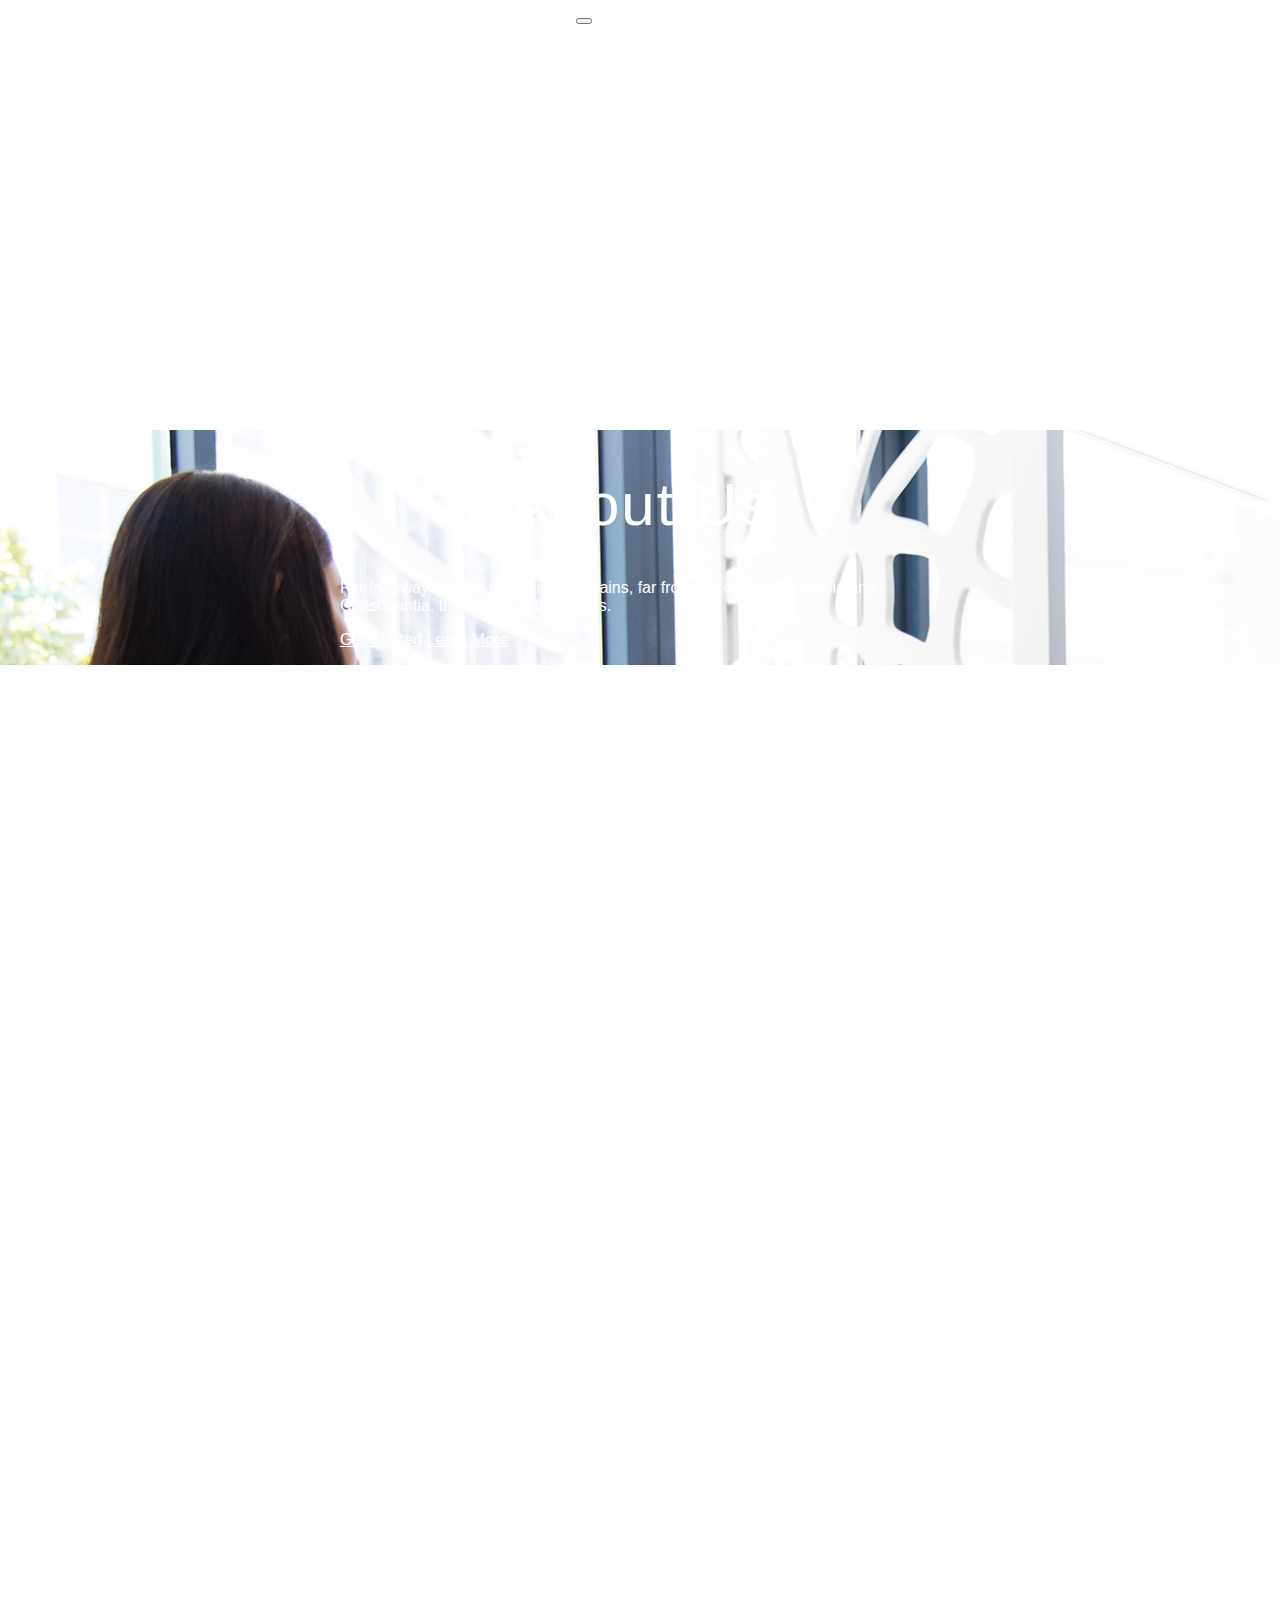
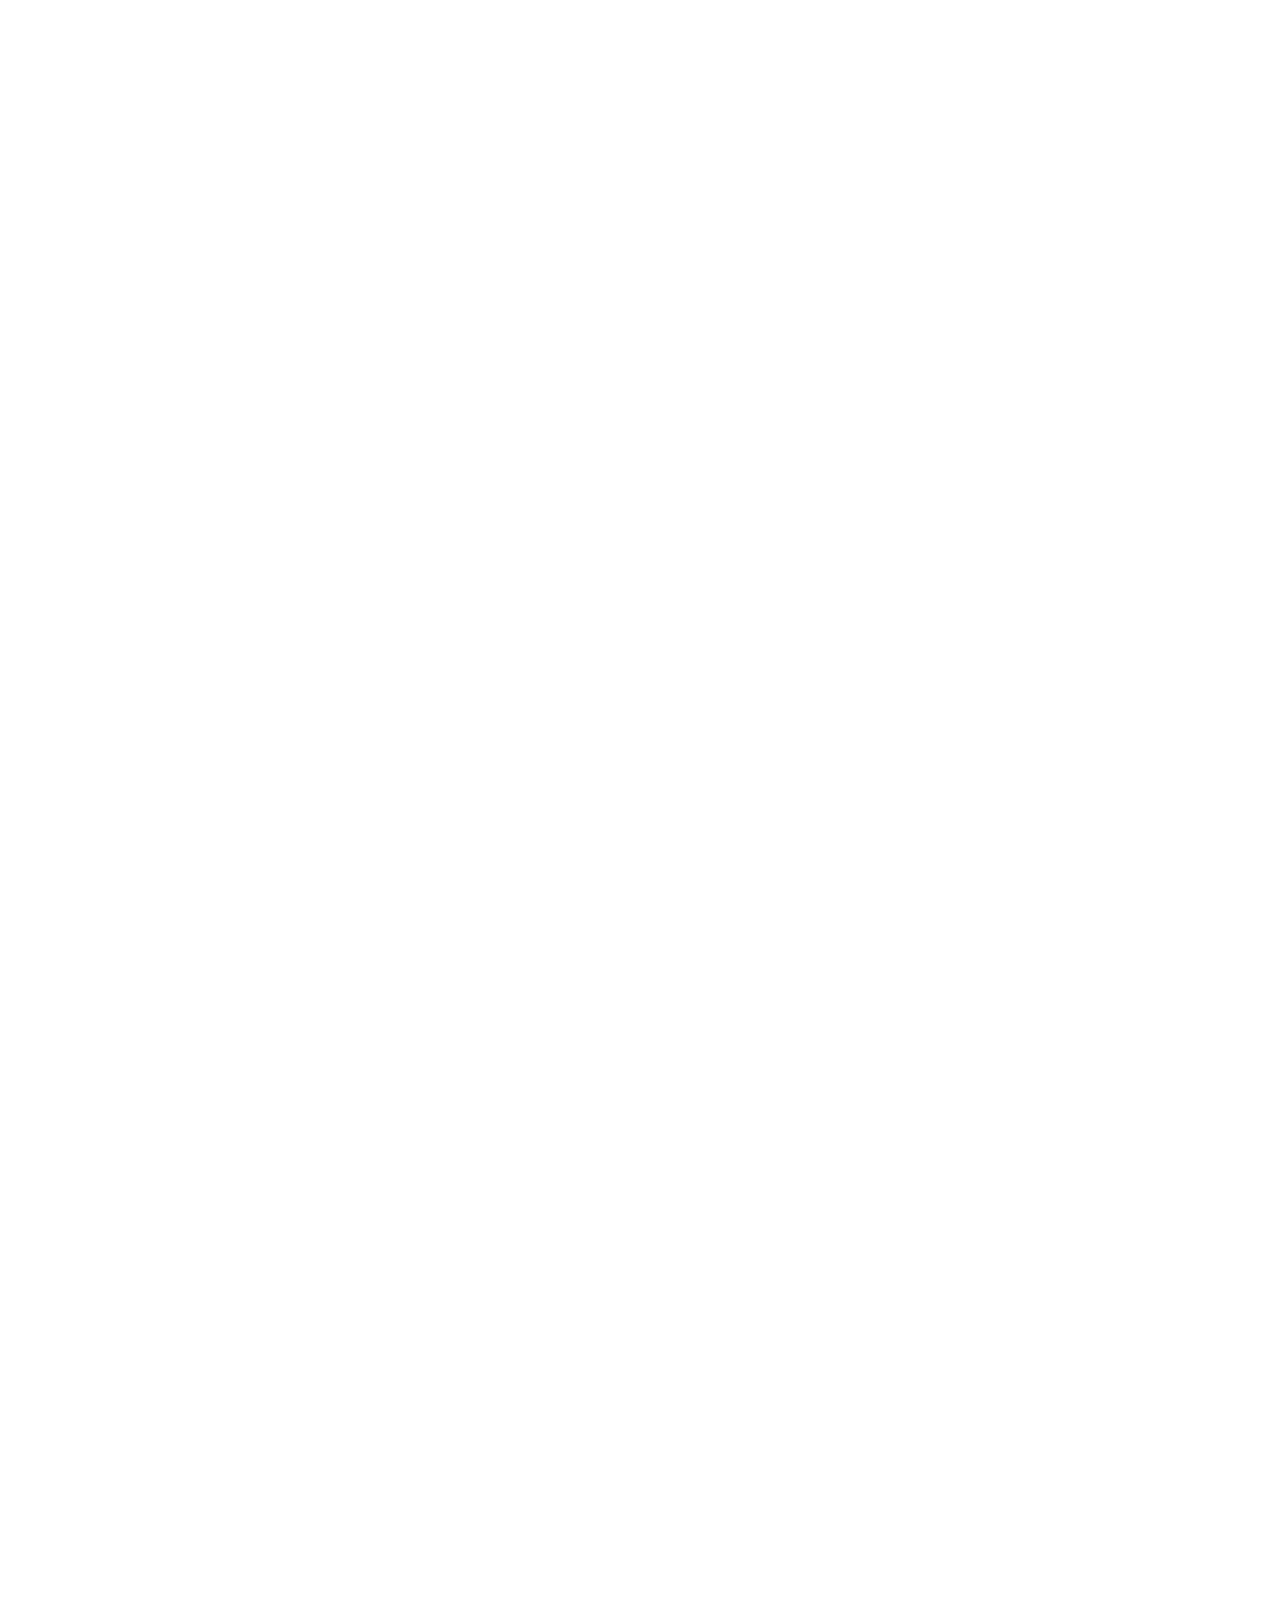
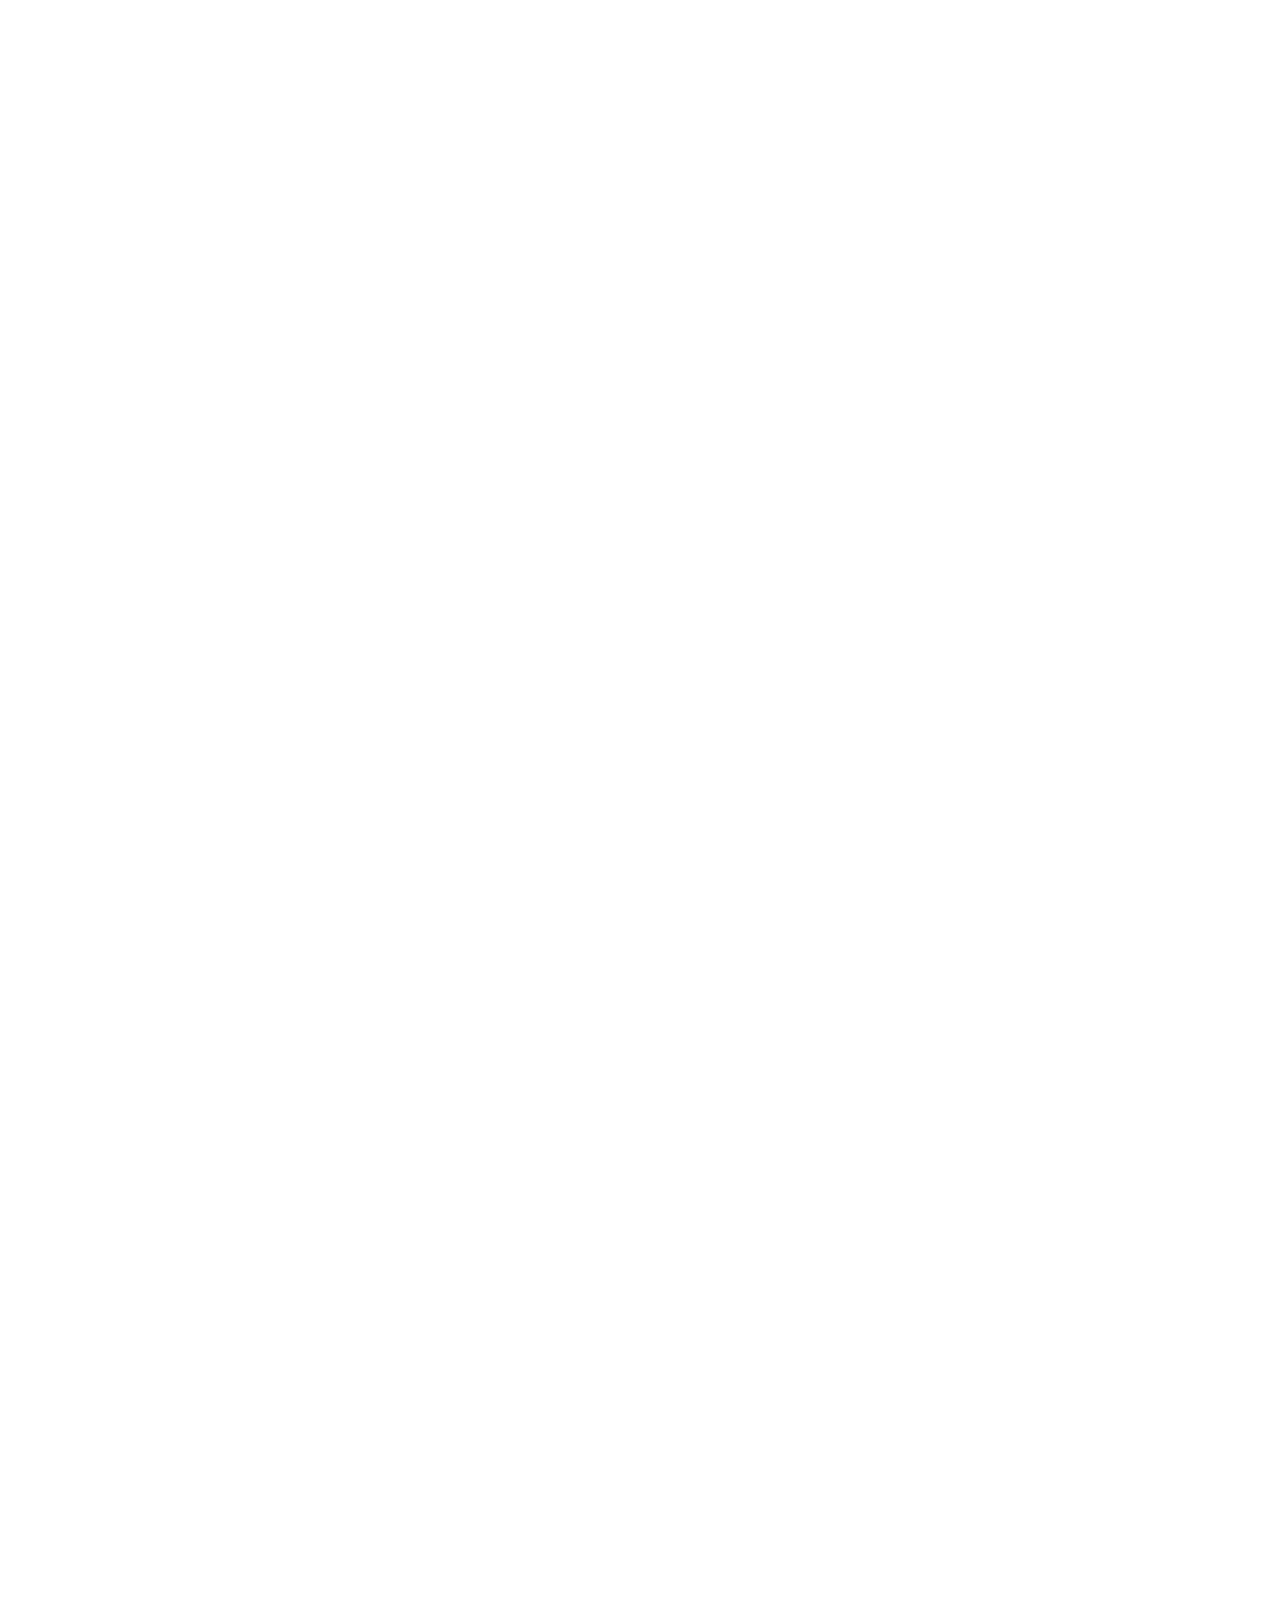
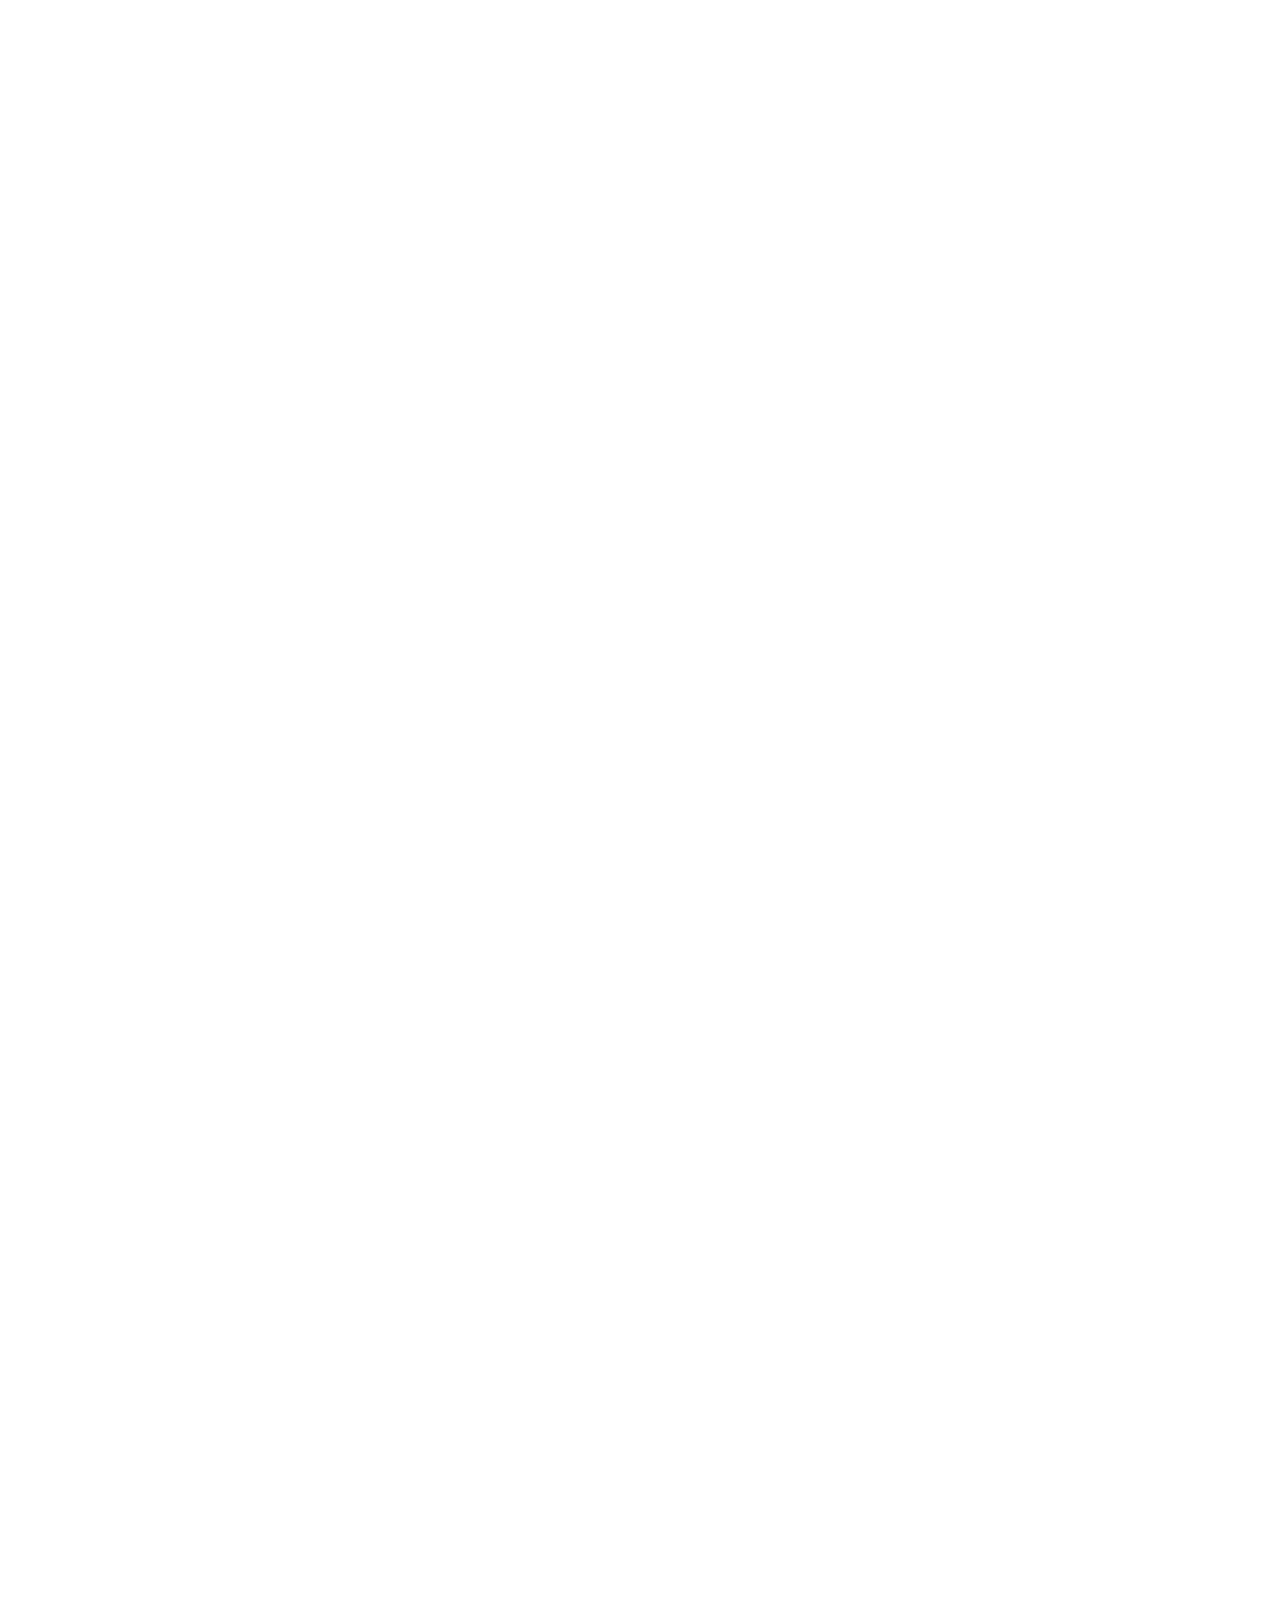
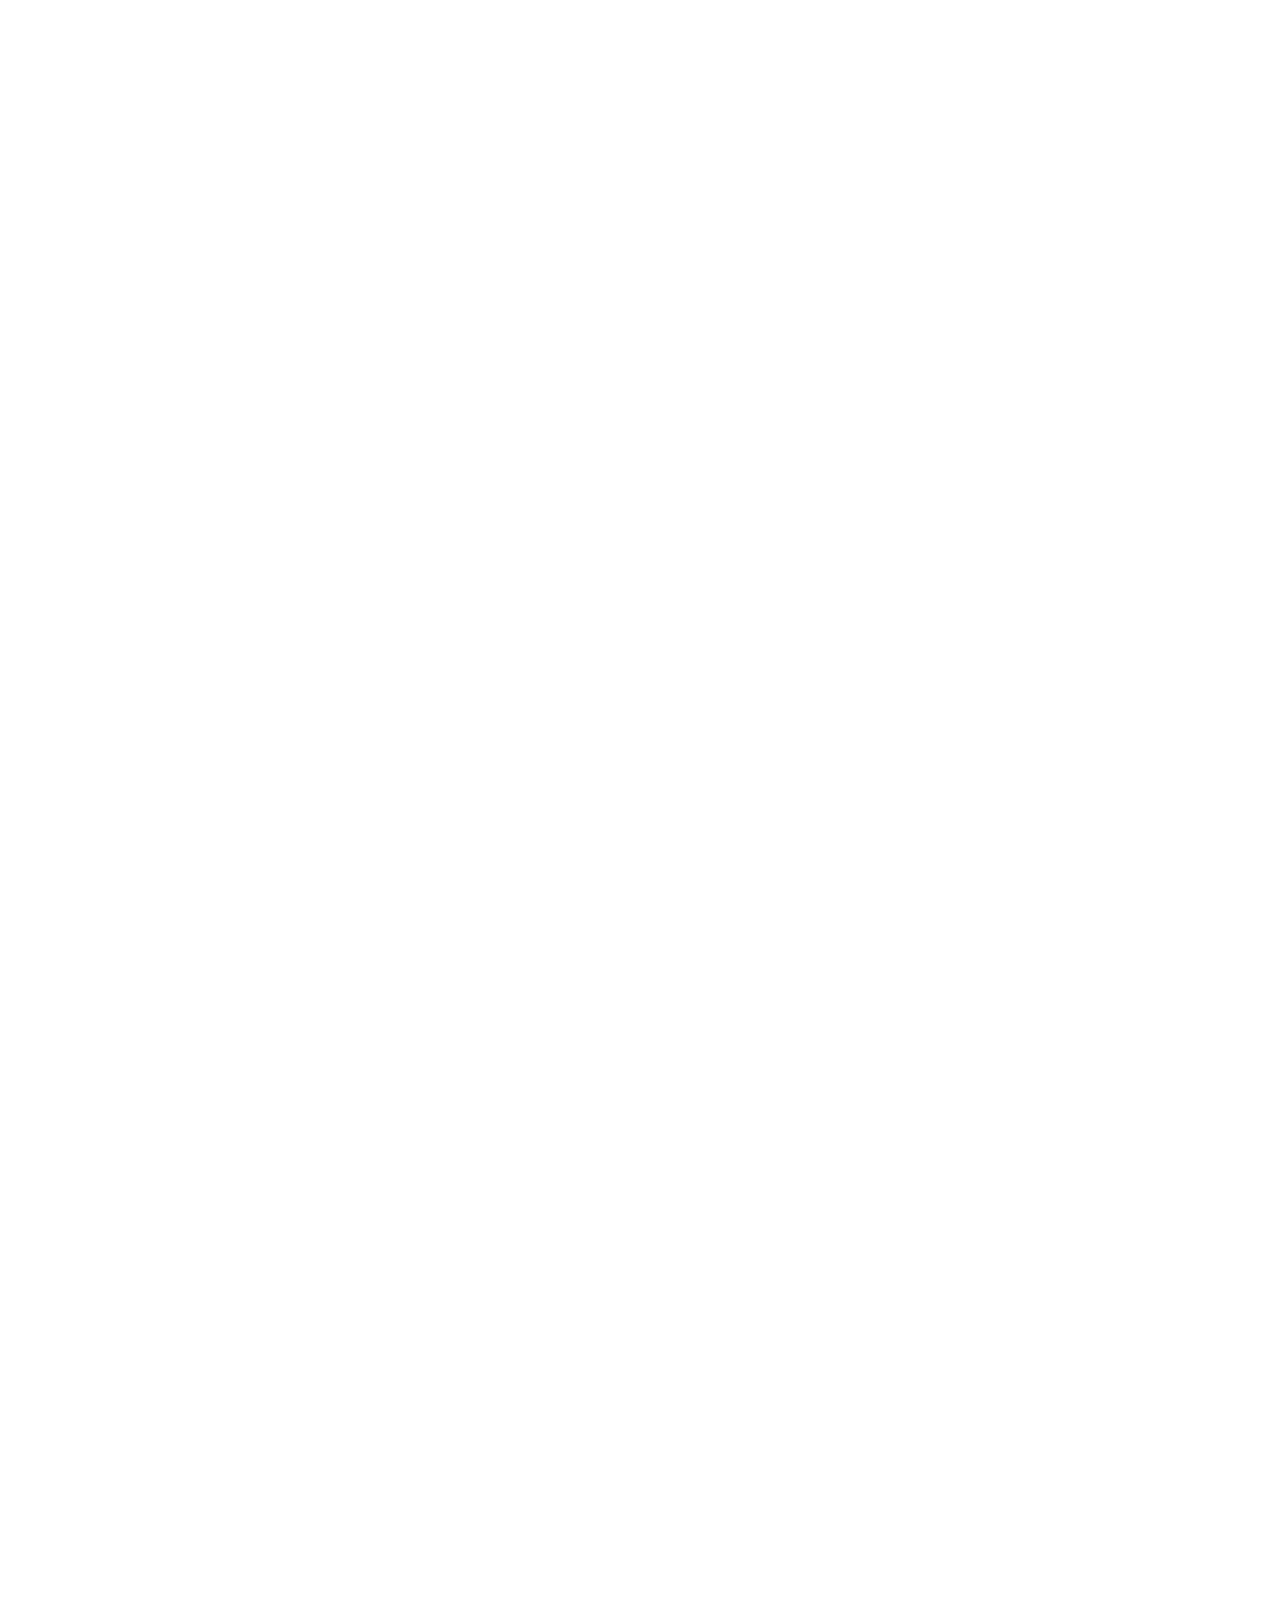
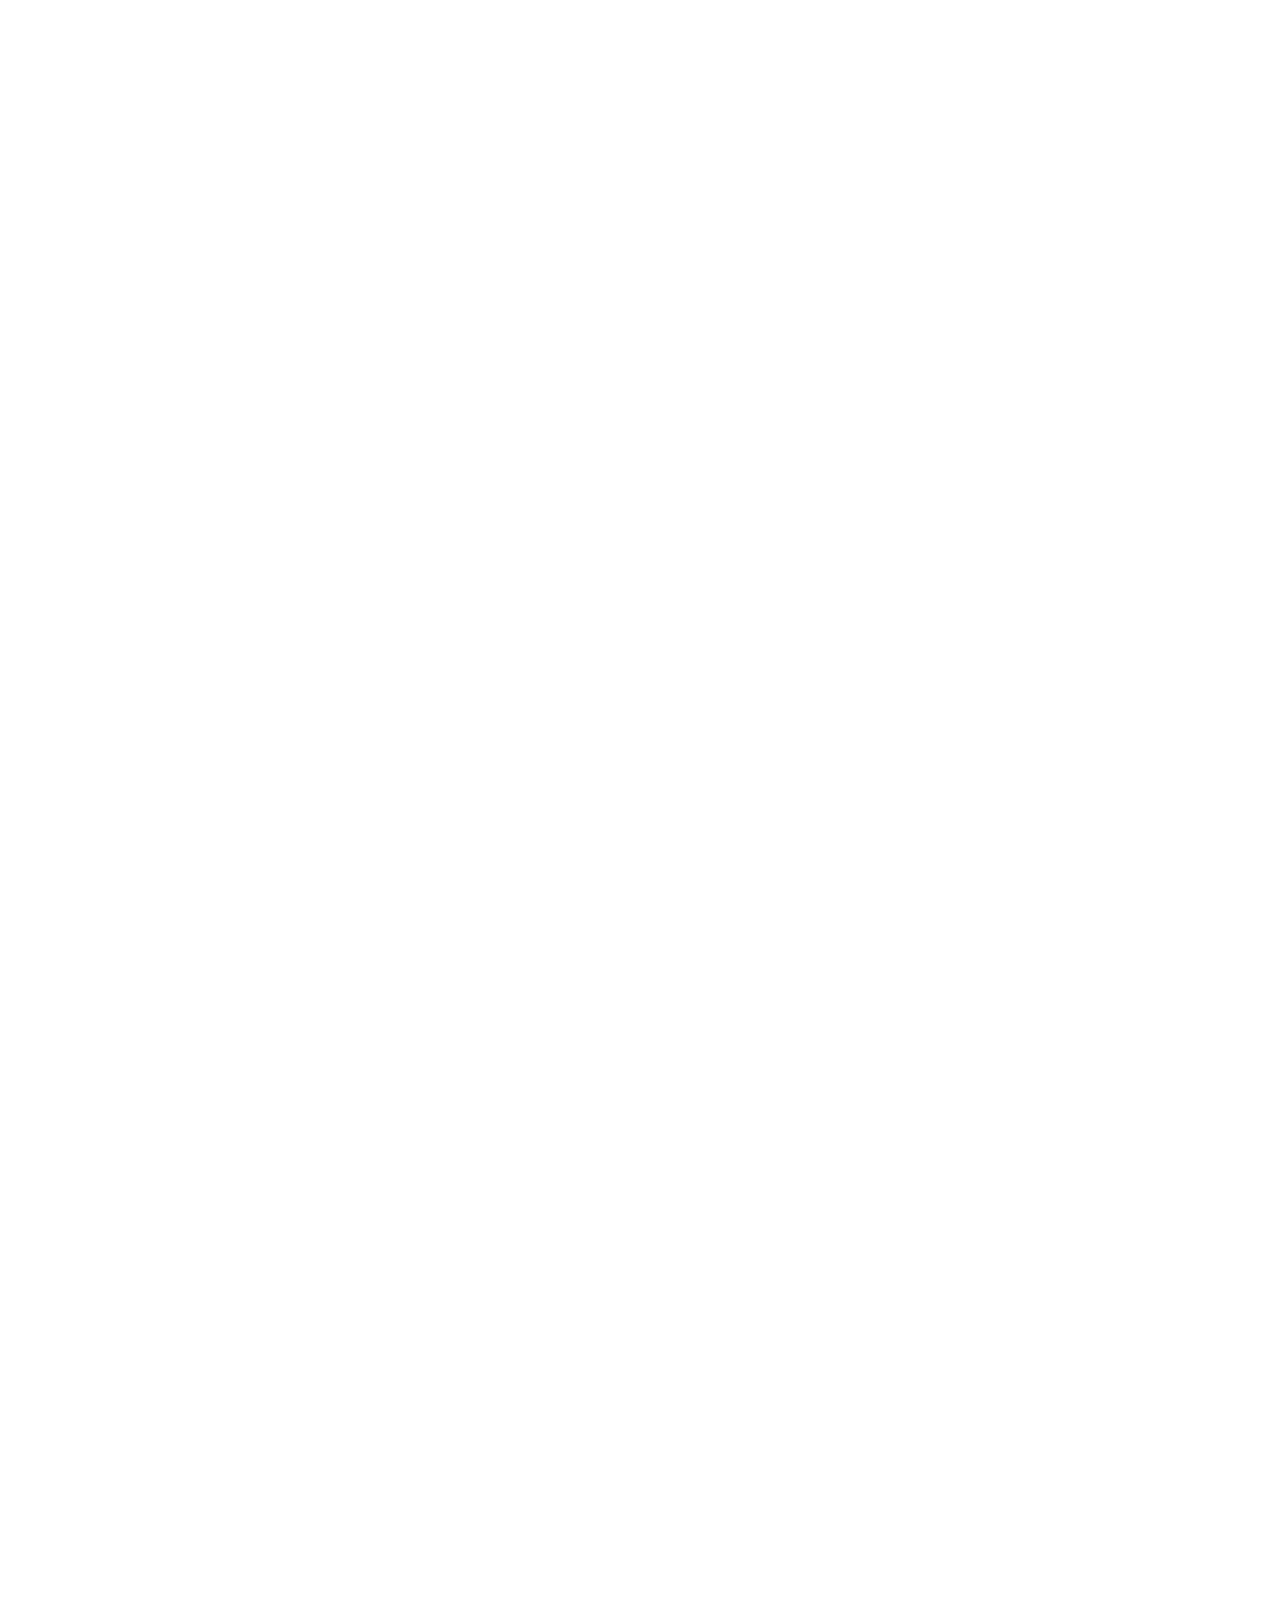
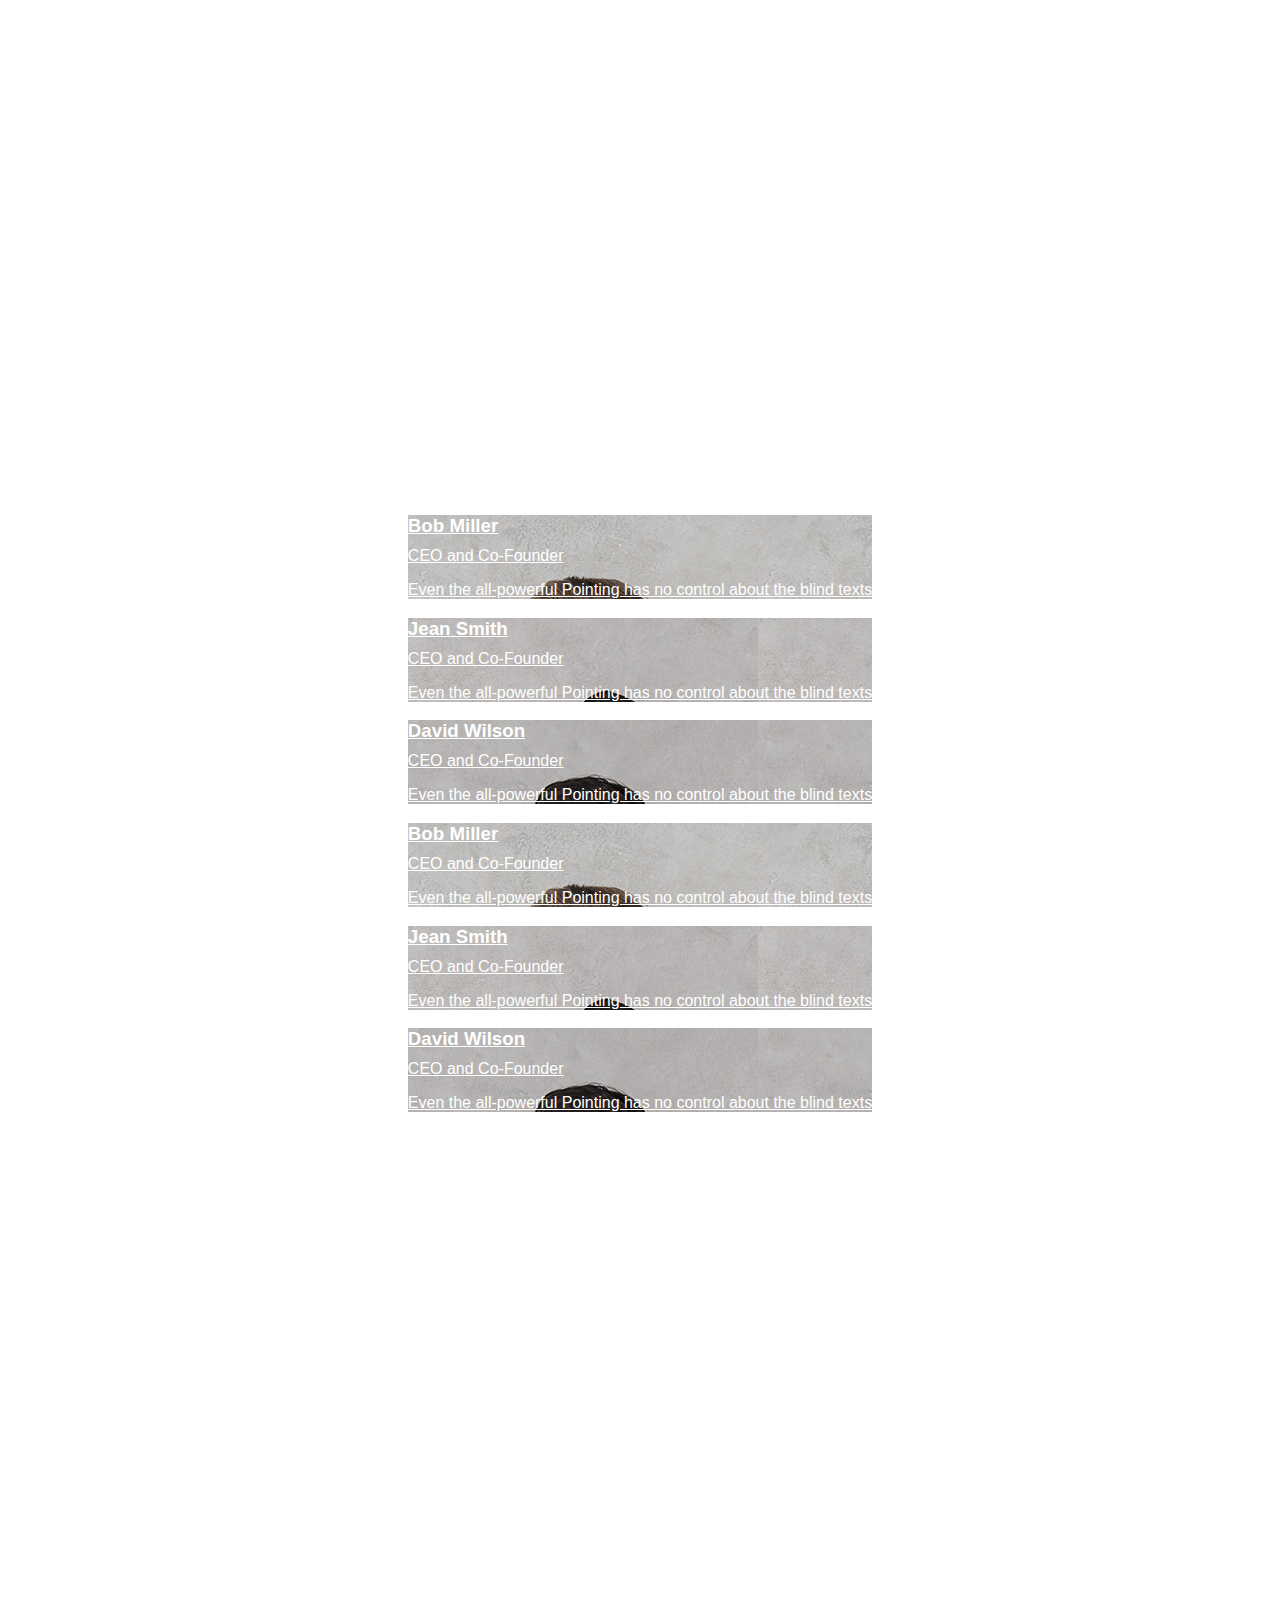
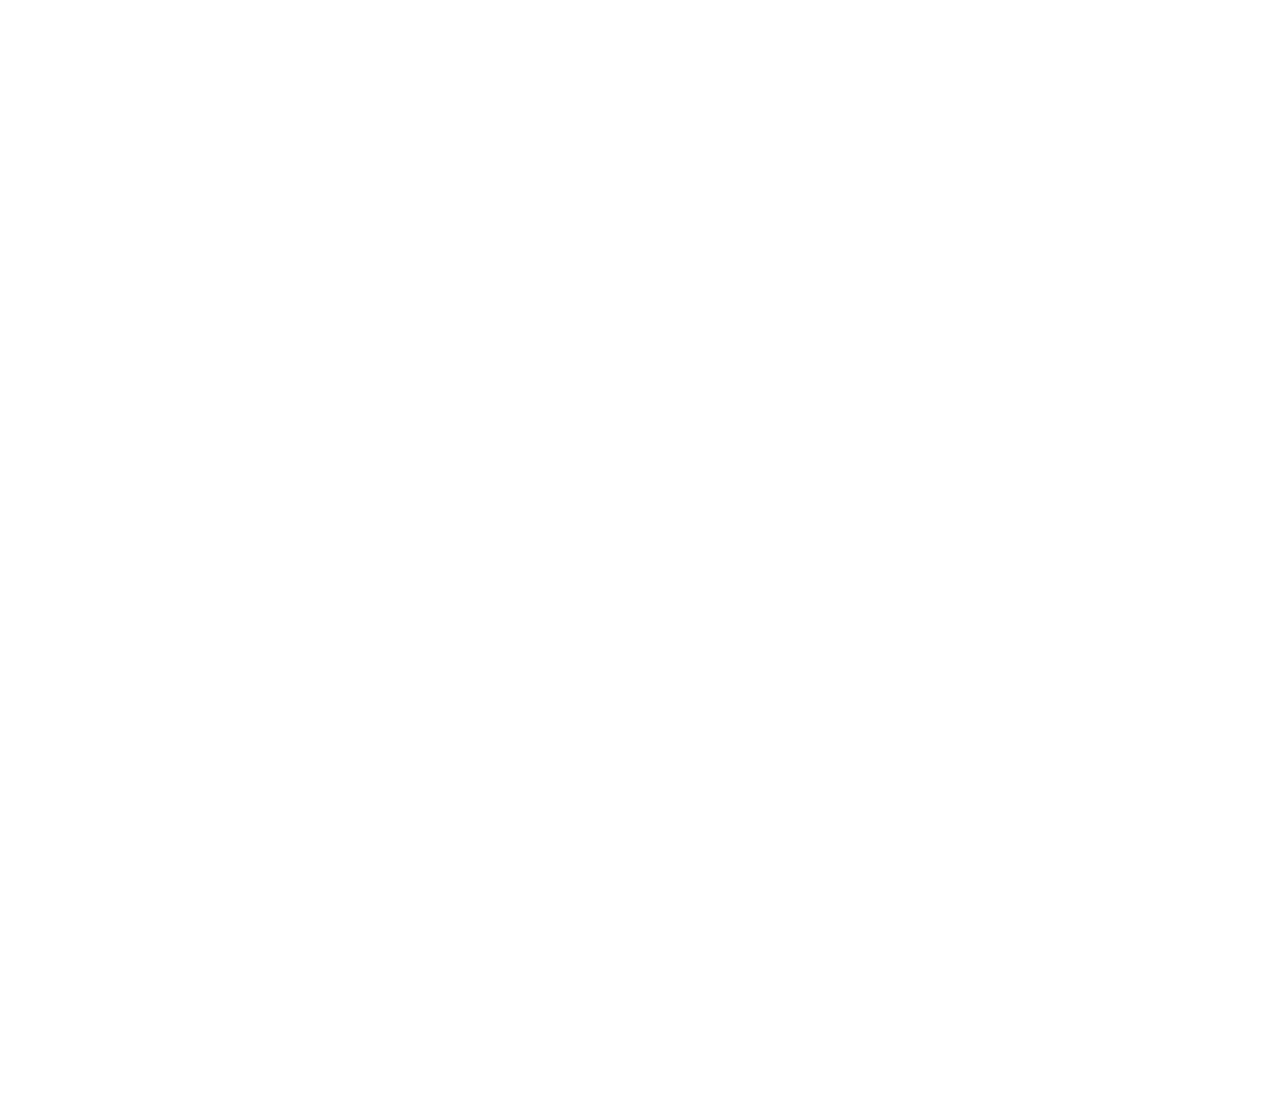
<file: about.html>
<html lang="en">
<head>
  <meta charset="utf-8">
  <meta name="viewport" content="width=device-width, initial-scale=1, shrink-to-fit=no">
  <title>HumanResources &mdash; Free Business Website Template by Colorlib</title>
  <link rel="stylesheet" href="css/style.css">
</head>
<body>

  <div class="js-animsition animsition" id="site-wrap" data-animsition-in-class="fade-in" data-animsition-out-class="fade-out">


    <header class="templateux-navbar" role="banner">

      <div class="container"  data-aos="fade-down">
        <div class="row">

          <div class="col-3 templateux-logo">
            <a href="index.html" class="animsition-link">HumanResources</a>
          </div>
          <nav class="col-9 site-nav">
            <button class="d-block d-md-none hamburger hamburger--spin templateux-toggle templateux-toggle-light ml-auto templateux-toggle-menu" data-toggle="collapse" data-target="#mobile-menu" aria-controls="mobile-menu" aria-expanded="false" aria-label="Toggle navigation">
              <span class="hamburger-box">
                <span class="hamburger-inner"></span>
              </span>
            </button> <!-- .templateux-toggle -->

            <ul class="sf-menu templateux-menu d-none d-md-block">
              <li class="active">
                <a href="index.html" class="animsition-link">Home</a>
              </li>
              <li><a href="about.html" class="animsition-link">About</a></li>
              <li>
                <a href="services.html" class="animsition-link">Services</a>
                <ul>
                  <li><a href="#">HR Consulting</a></li>
                  <li><a href="#">Leadership Training</a></li>
                  <li>
                    <a href="#">HR Management</a>
                    <ul>
                      <li><a href="#">Operational Management</a></li>
                      <li><a href="#">Corporate Program</a></li>
                      <li>
                        <a href="#">Service 3</a>
                        <ul>
                          <li><a href="#">Service 1</a></li>
                          <li><a href="#">Service 2</a></li>
                          <li><a href="#">Service 3</a></li>
                        </ul>
                      </li>
                    </ul>
                  </li>
                </ul>
              </li>
              <li><a href="blog.html" class="animsition-link">Blog</a></li>
              <li><a href="contact.html" class="animsition-link">Contact</a></li>
            </ul> <!-- .templateux-menu -->

          </nav> <!-- .site-nav -->
          

        </div> <!-- .row -->
      </div> <!-- .container -->
    </header> <!-- .templateux-navba -->
    
    <div class="templateux-cover" style="background-image: url(images/hero_1.jpg);">
      <div class="container">
        <div class="row align-items-lg-center">

          <div class="col-lg-6 order-lg-1 text-center mx-auto">
            <h1 class="heading mb-3 text-white" data-aos="fade-up">About Us</h1>
            <p class="lead mb-5 text-white" data-aos="fade-up"  data-aos-delay="100">Far far away, behind the word mountains, far from the countries Vokalia and Consonantia, there live the blind texts.</p>
            <p data-aos="fade-up" data-aos-delay="200"><a href="#" class="btn btn-primary py-3 px-4 mr-3">Get Started</a> <a href="#" class="text-white">Learn More</a></p>
          </div>
          
        </div>
      </div>
    </div> <!-- .templateux-cover -->



    <div class="templateux-section">

      <div class="container"  data-aos="fade-up">
        <div class="row">
          <div class="col-lg-7">
            <h2 class="mb-5">Our Agency</h2>
            <div class="owl-carousel wide-slider">
              <div class="item">
                <img src="images/slider-1.jpg" alt="Free template by TemplateUX.com" class="img-fluid">
              </div>
              <div class="item">
                <img src="images/slider-2.jpg" alt="Free template by TemplateUX.com" class="img-fluid">
              </div>
              <div class="item">
                <img src="images/slider-3.jpg" alt="Free template by TemplateUX.com" class="img-fluid">
              </div>
            </div> <!-- .owl-carousel -->
          </div>
          <div class="col-lg-5 pl-lg-5">
            <h2 class="mb-5">Why Us?</h2>
            <div class="accordion" id="accordionExample">


              <div class="accordion-item">
                <h2 class="mb-0 rounded mb-2">
                  <a href="#" data-toggle="collapse" data-target="#collapseOne" aria-expanded="true" aria-controls="collapseOne">
                  Provident alias</a>
                </h2>

                <div id="collapseOne" class="collapse show" aria-labelledby="headingOne" data-parent="#accordionExample">
                  <div class="accordion-body">
                    <p>Lorem ipsum dolor sit amet, <a href="#">Cnsectetur adipisicing</a> elit. Eos quos incidunt, perspiciatis, ad saepe, magnam error adipisci vitae ut provident alias! Odio debitis error ipsum molestiae voluptas accusantium quibusdam animi, soluta explicabo asperiores aliquid, modi natus suscipit deleniti. Corrupti, autem.</p>
                  </div>
                </div>
              </div>
              
              <div class="accordion-item">
                <h2 class="mb-0 rounded mb-2">
                  <a href="#" class="collapsed" data-toggle="collapse" data-target="#collapseTwo" aria-expanded="false" aria-controls="collapseTwo">
                    Debitis ad similique tempore
                  </a>
                </h2>
                
                <div id="collapseTwo" class="collapse" aria-labelledby="headingTwo" data-parent="#accordionExample">
                  <div class="accordion-body">
                    <p>Lorem ipsum dolor sit amet, consectetur adipisicing elit. Repellat voluptate animi hic quasi sequi odio, vitae dolorum soluta sapiente debitis ad similique tempore, aliquam quae nam deserunt dicta ullam perspiciatis minima, quam. Quis repellat corporis aperiam, veritatis nemo iure inventore.</p>
                  </div>
                </div>
              </div>
              
              <div class="accordion-item">
                <h2 class="mb-0 rounded mb-2">
                  <a href="#" class="collapsed" data-toggle="collapse" data-target="#collapseThree" aria-expanded="false" aria-controls="collapseThree">
                    Lorem ipsum dolor sit amet
                  </a>
                </h2>
                
                <div id="collapseThree" class="collapse" aria-labelledby="headingThree" data-parent="#accordionExample">
                  <div class="accordion-body">
                    <p>Lorem ipsum dolor sit amet, consectetur adipisicing elit. Ipsum et dolorum libero consequuntur facere molestias beatae quod labore quidem ad quasi eius pariatur quae nam quo soluta optio dicta, doloribus ullam fugit nulla! Itaque necessitatibus eum sed quam eos id!</p>
                  </div>
                </div>
              </div>
              
              <div class="accordion-item">
                <h2 class="mb-0 rounded mb-2">
                  <a href="#" class="collapsed" data-toggle="collapse" data-target="#collapseFour" aria-expanded="false" aria-controls="collapseFour">
                    Modi natus suscipit
                  </a>
                </h2>

                <div id="collapseFour" class="collapse" aria-labelledby="headingFour" data-parent="#accordionExample">
                  <div class="accordion-body">
                    <p>Lorem ipsum dolor sit amet, consectetur adipisicing elit. Eos quos incidunt, perspiciatis, ad saepe, magnam error adipisci vitae ut provident alias! Odio debitis error ipsum molestiae voluptas accusantium quibusdam animi, soluta explicabo asperiores aliquid, modi natus suscipit deleniti. Corrupti, autem.</p>
                  </div>
                </div>
              </div>
              
            </div>
          </div>
        </div>
      </div>
    </div> <!-- .templateux-section -->

    

    <div class="templateux-section pb-0">
      <div class="container">
        <div class="row text-center mb-5">
          <div class="col-12">
            <h2>Our Team</h2>
          </div>
        </div>
        <div class="row">
          <div class="col-6 col-sm-6 col-md-6 col-lg-4 mb-4">
            <div class="staff" class="staff-img" style="background-image: url(images/person_1.jpg);">
              <a href="#" class="desc">
                <h3>Bob Miller</h3>
                <span>CEO and Co-Founder</span>
                <div class="parag">
                  <p>Even the all-powerful Pointing has no control about the blind texts</p>
                </div>
              </a>
            </div>
          </div>
          <div class="col-6 col-sm-6 col-md-6 col-lg-4 mb-4">
            <div class="staff" class="staff-img" style="background-image: url(images/person_2.jpg);">
              <a href="#" class="desc">
                <h3>Jean Smith</h3>
                <span>CEO and Co-Founder</span>
                <div class="parag">
                  <p>Even the all-powerful Pointing has no control about the blind texts</p>
                </div>
              </a>
            </div>
          </div>
          <div class="col-6 col-sm-6 col-md-6 col-lg-4 mb-4">
            <div class="staff" class="staff-img" style="background-image: url(images/person_3.jpg);">
              <a href="#" class="desc">
                <h3>David Wilson</h3>
                <span>CEO and Co-Founder</span>
                <div class="parag">
                  <p>Even the all-powerful Pointing has no control about the blind texts</p>
                </div>
              </a>
            </div>
          </div>

          <div class="col-6 col-sm-6 col-md-6 col-lg-4 mb-4">
            <div class="staff" class="staff-img" style="background-image: url(images/person_1.jpg);">
              <a href="#" class="desc">
                <h3>Bob Miller</h3>
                <span>CEO and Co-Founder</span>
                <div class="parag">
                  <p>Even the all-powerful Pointing has no control about the blind texts</p>
                </div>
              </a>
            </div>
          </div>
          <div class="col-6 col-sm-6 col-md-6 col-lg-4 mb-4">
            <div class="staff" class="staff-img" style="background-image: url(images/person_2.jpg);">
              <a href="#" class="desc">
                <h3>Jean Smith</h3>
                <span>CEO and Co-Founder</span>
                <div class="parag">
                  <p>Even the all-powerful Pointing has no control about the blind texts</p>
                </div>
              </a>
            </div>
          </div>
          <div class="col-6 col-sm-6 col-md-6 col-lg-4 mb-4">
            <div class="staff" class="staff-img" style="background-image: url(images/person_3.jpg);">
              <a href="#" class="desc">
                <h3>David Wilson</h3>
                <span>CEO and Co-Founder</span>
                <div class="parag">
                  <p>Even the all-powerful Pointing has no control about the blind texts</p>
                </div>
              </a>
            </div>
          </div>
        </div>
      </div>
    </div>

    <div class="templateux-section">
      <div class="container">
        <div class="row text-center mb-5">
          <div class="col-12">
            <h2>Happy Customers</h2>
          </div>
        </div>
        <div class="row justify-content-center">
          <div class="col-md-8 testimonial-wrap">
            <div class="quote">&ldquo;</div>
            <div class="owl-carousel wide-slider-testimonial">
              <div class="item">
                <blockquote class="block-testomonial">
                  <p>&ldquo;Far far away, behind the word mountains, far from the countries Vokalia and Consonantia, there live the blind texts. Separated they live in Bookmarksgrove right at the coast of the Semantics, a large language ocean.&rdquo;</p>
                  <p><cite>Drew Wilson, CEO and Founder of CoLab</cite></p>
                </blockquote>
              </div>

              <div class="item">
                <blockquote class="block-testomonial">
                  <p>&ldquo;When she reached the first hills of the Italic Mountains, she had a last view back on the skyline of her hometown Bookmarksgrove, the headline of Alphabet Village and the subline of her own road, the Line Lane. Pityful a rethoric question ran over her cheek, then she continued her way.&rdquo;</p>
                  <p><cite>Craig Smith, CEO and Founder of Slite</cite></p>
                </blockquote>
              </div>

              <div class="item">
                <blockquote class="block-testomonial">
                  <p>&ldquo;A small river named Duden flows by their place and supplies it with the necessary regelialia. It is a paradisematic country, in which roasted parts of sentences fly into your mouth.&rdquo;</p>
                  <p><cite>Bob Robe, CEO and Founder of Fixer</cite></p>
                </blockquote>
              </div>
            </div>
          </div>
        </div>
      </div> <!-- .container -->
    </div> <!-- .templateux-section -->

    

    <footer class="templateux-footer bg-light">
      <div class="container">

        <div class="row mb-5">
          <div class="col-md-4 pr-md-5">
            <div class="block-footer-widget">
              <h3>About</h3>
              <p>A small river named Duden flows by their place and supplies it with the necessary regelialia.</p>
            </div>
          </div>

          <div class="col-md-8">
            <div class="row">
              <div class="col-md-3">
                <div class="block-footer-widget">
                  <h3>Learn More</h3>
                  <ul class="list-unstyled">
                    <li><a href="#">How it works?</a></li>
                    <li><a href="#">Useful Tools</a></li>
                    <li><a href="#">Pricing</a></li>
                    <li><a href="#">Sitemap</a></li>
                  </ul>
                </div>
              </div>
              <div class="col-md-3">
                <div class="block-footer-widget">
                  <h3>Support</h3>
                  <ul class="list-unstyled">
                    <li><a href="#">FAQ</a></li>
                    <li><a href="#">Contact Us</a></li>
                    <li><a href="#">Help Desk</a></li>
                    <li><a href="#">Knowledgebase</a></li>
                  </ul>
                </div>
              </div>
              <div class="col-md-3">
                <div class="block-footer-widget">
                  <h3>About Us</h3>
                  <ul class="list-unstyled">
                    <li><a href="#">About Us</a></li>
                    <li><a href="#">Careers</a></li>
                    <li><a href="#">Terms of Service</a></li>
                    <li><a href="#">Privacy Policy</a></li>
                  </ul>
                </div>
              </div>

              <div class="col-md-3">
                <div class="block-footer-widget">
                  <h3>Connect With Us</h3>
                  <ul class="list-unstyled block-social">
                    <li><a href="#" class="p-1"><span class="icon-facebook-square"></span></a></li>
                    <li><a href="#" class="p-1"><span class="icon-twitter"></span></a></li>
                    <li><a href="#" class="p-1"><span class="icon-github"></span></a></li>
                  </ul>
                </div>
              </div>
            </div> <!-- .row -->

          </div>
        </div> <!-- .row -->

        <div class="row pt-5 text-center">
          <div class="col-md-12 text-center"><p>
            <!-- Link back to Colorlib can't be removed. Template is licensed under CC BY 3.0. -->
            Copyright &copy;<script>document.write(new Date().getFullYear());</script> All rights reserved | This template is made with <i class="icon-heart text-danger" aria-hidden="true"></i> by <a href="https://colorlib.com" target="_blank" class="text-primary">Colorlib</a>
            <!-- Link back to Colorlib can't be removed. Template is licensed under CC BY 3.0. -->
          </p></div>
        </div> <!-- .row -->

      </div>
    </footer> <!-- .templateux-footer -->


  </div> <!-- .js-animsition -->


  <script src="js/scripts-all.js"></script>
  <script src="js/main.js"></script>

</body>
</html>
</file>
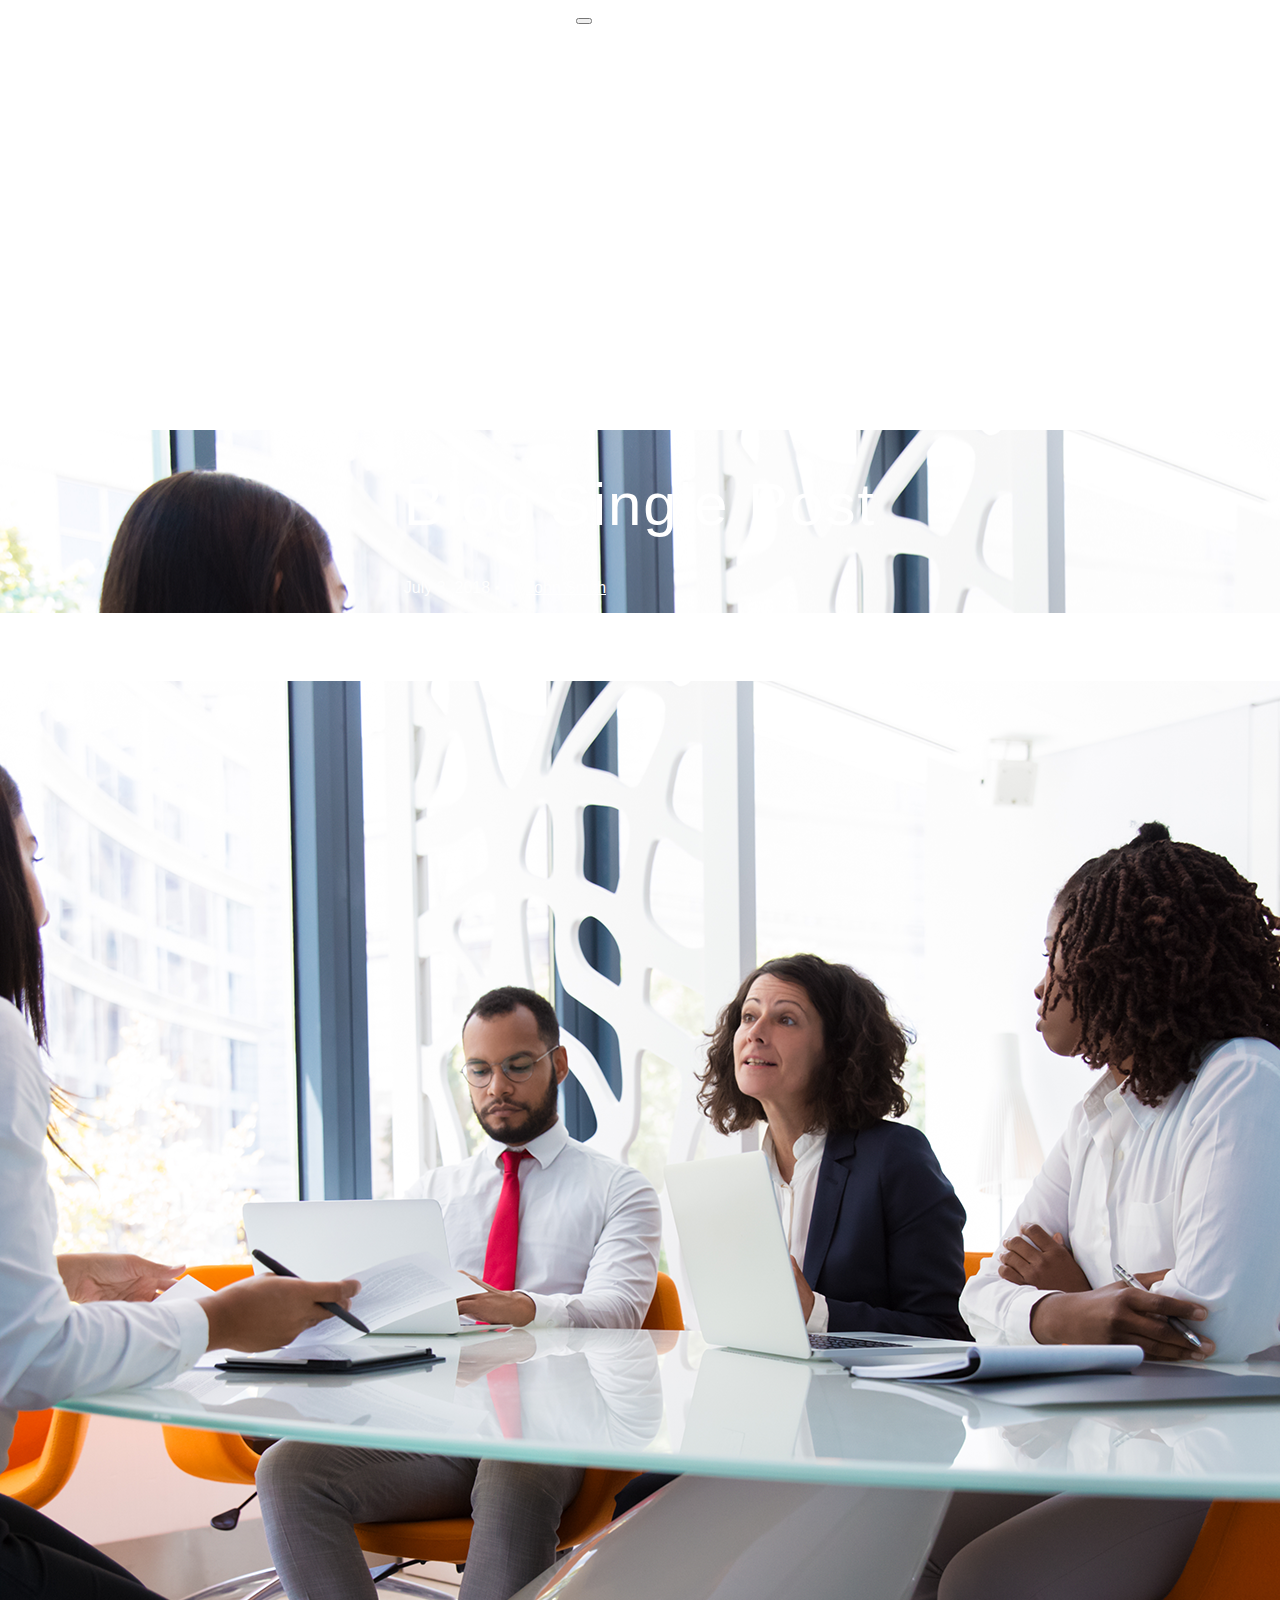
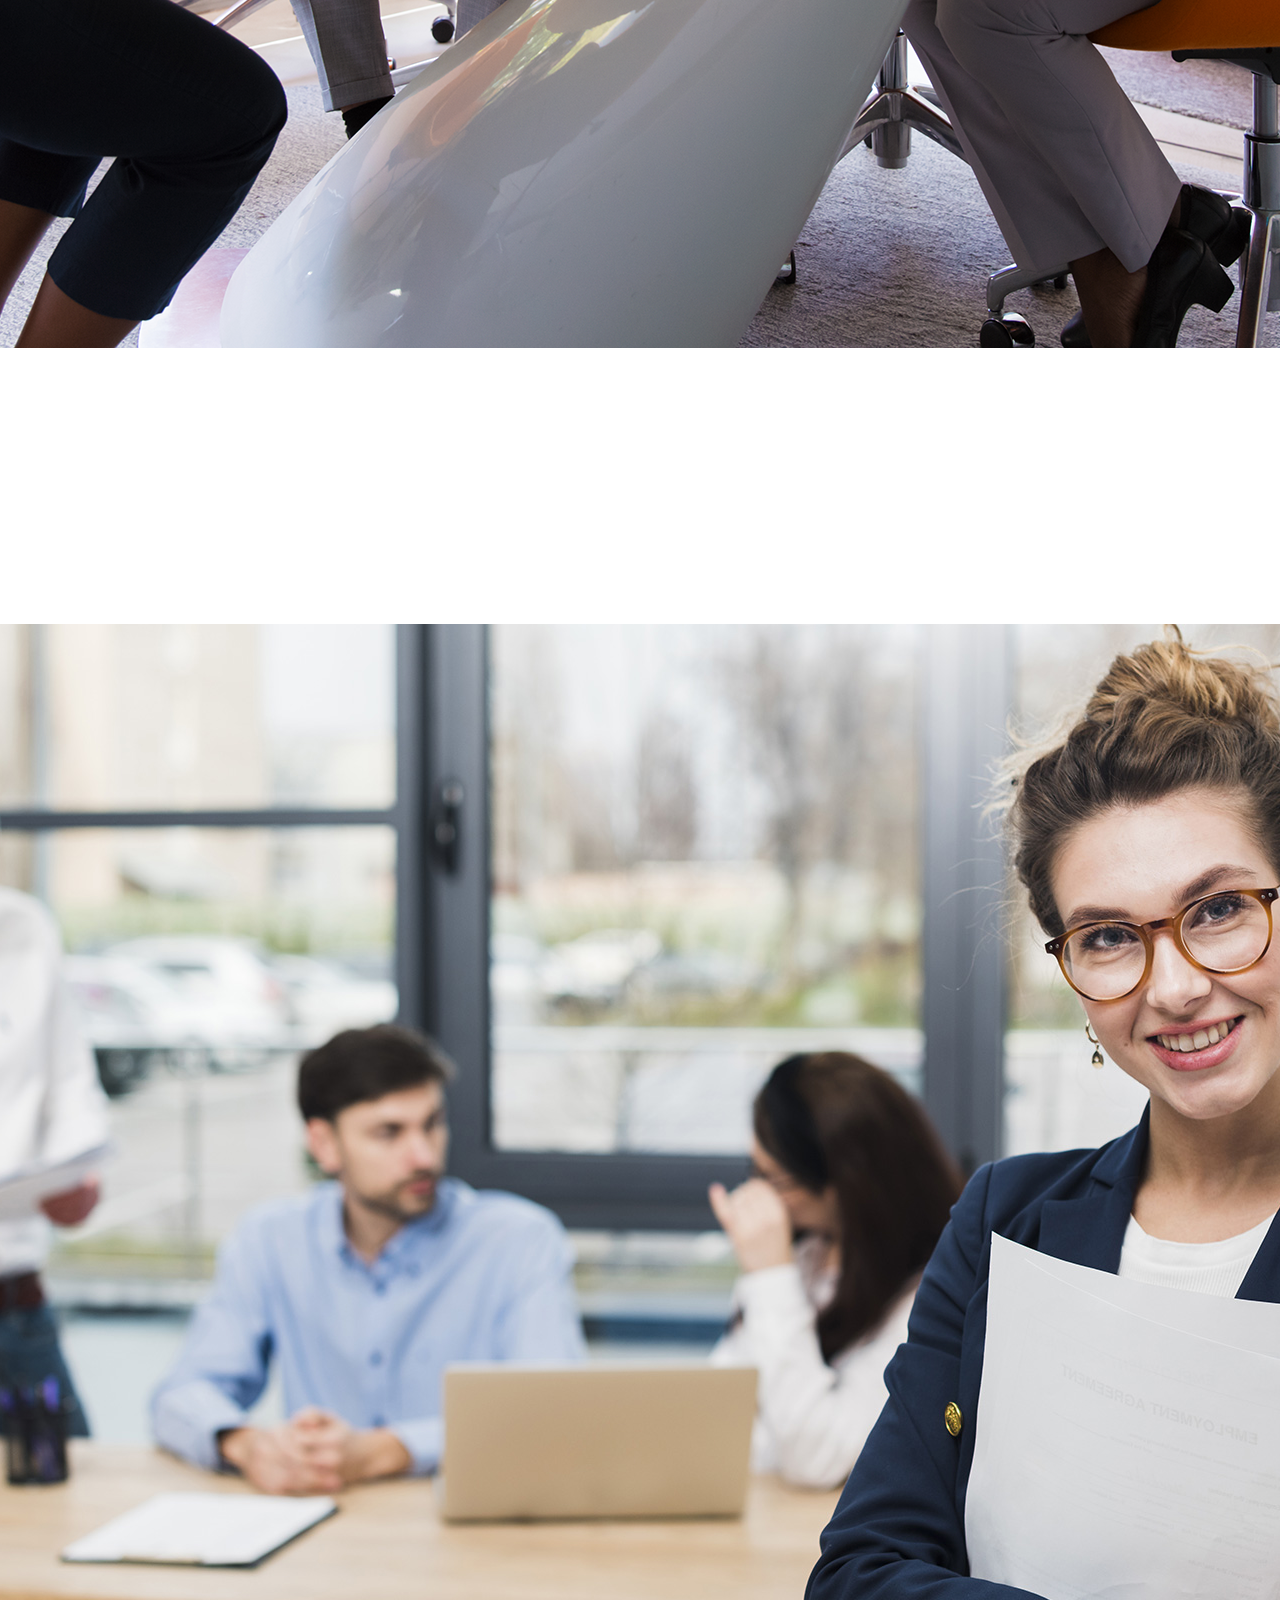
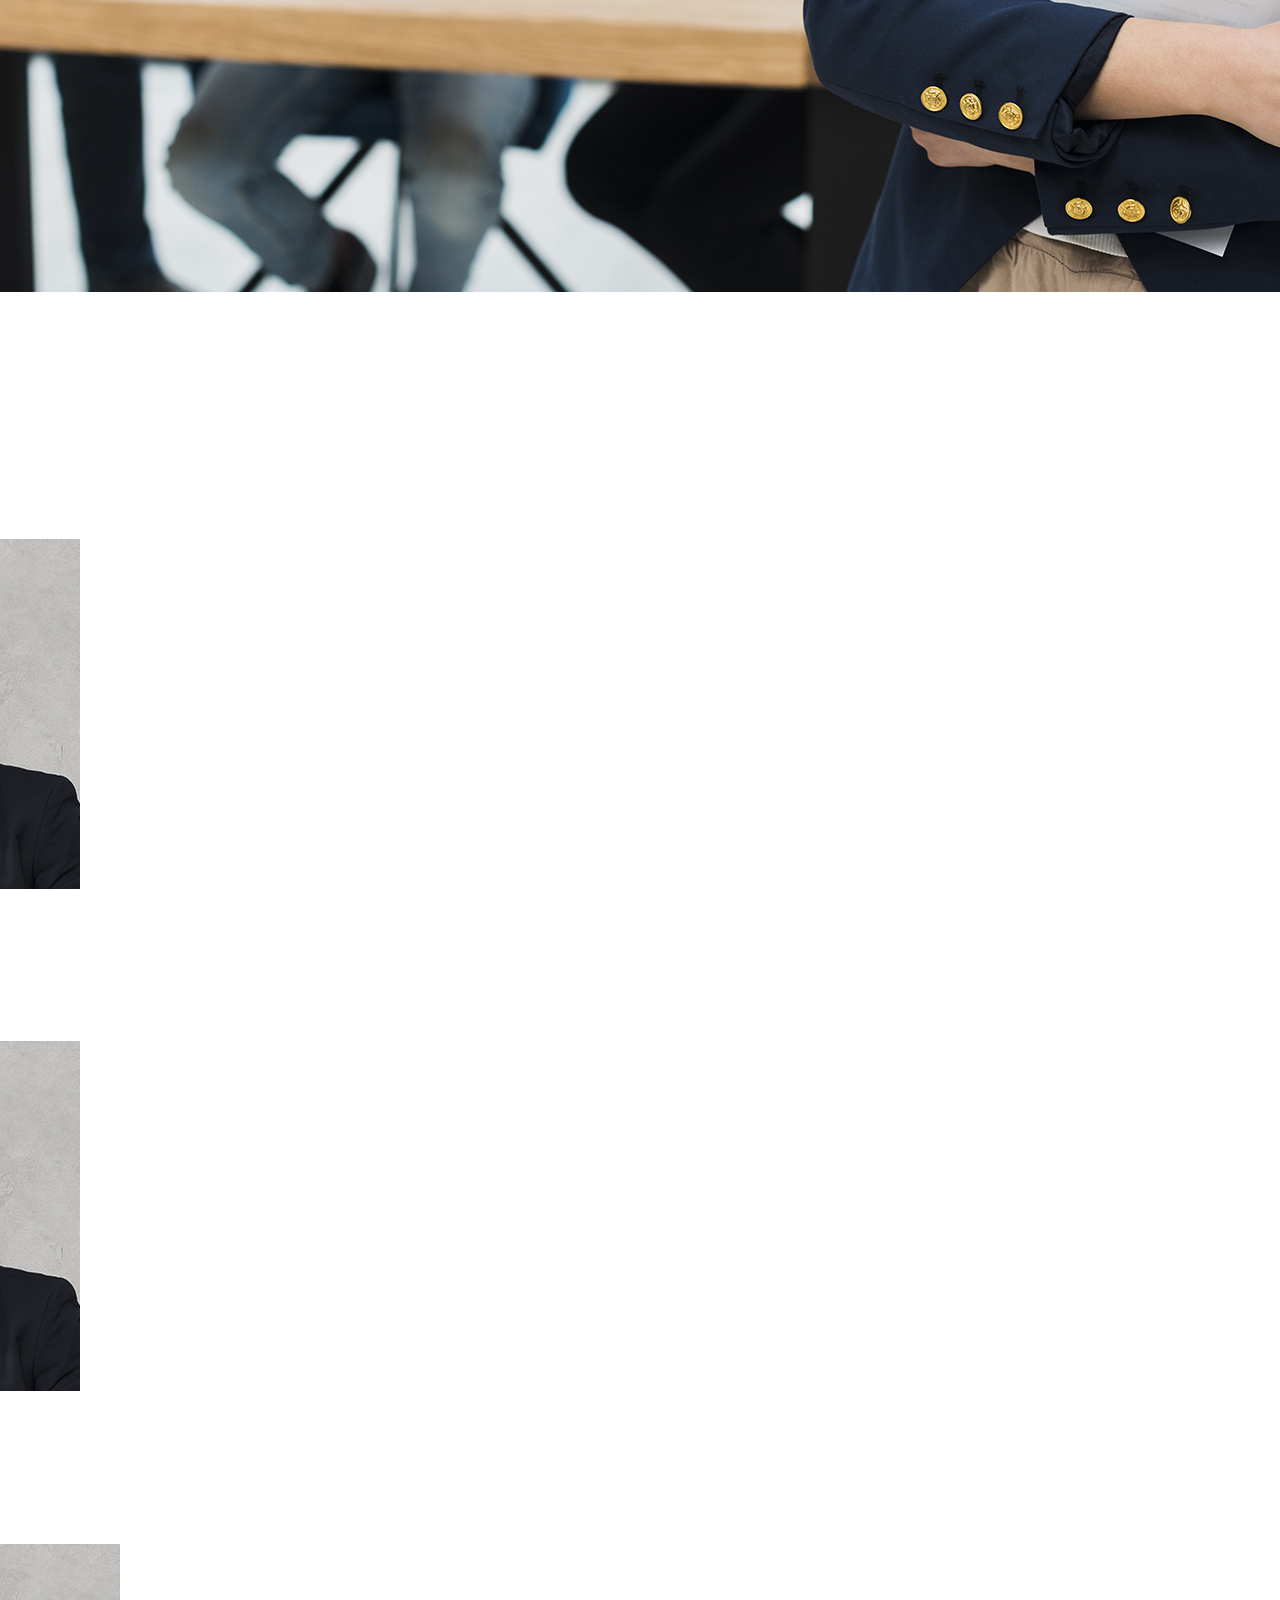
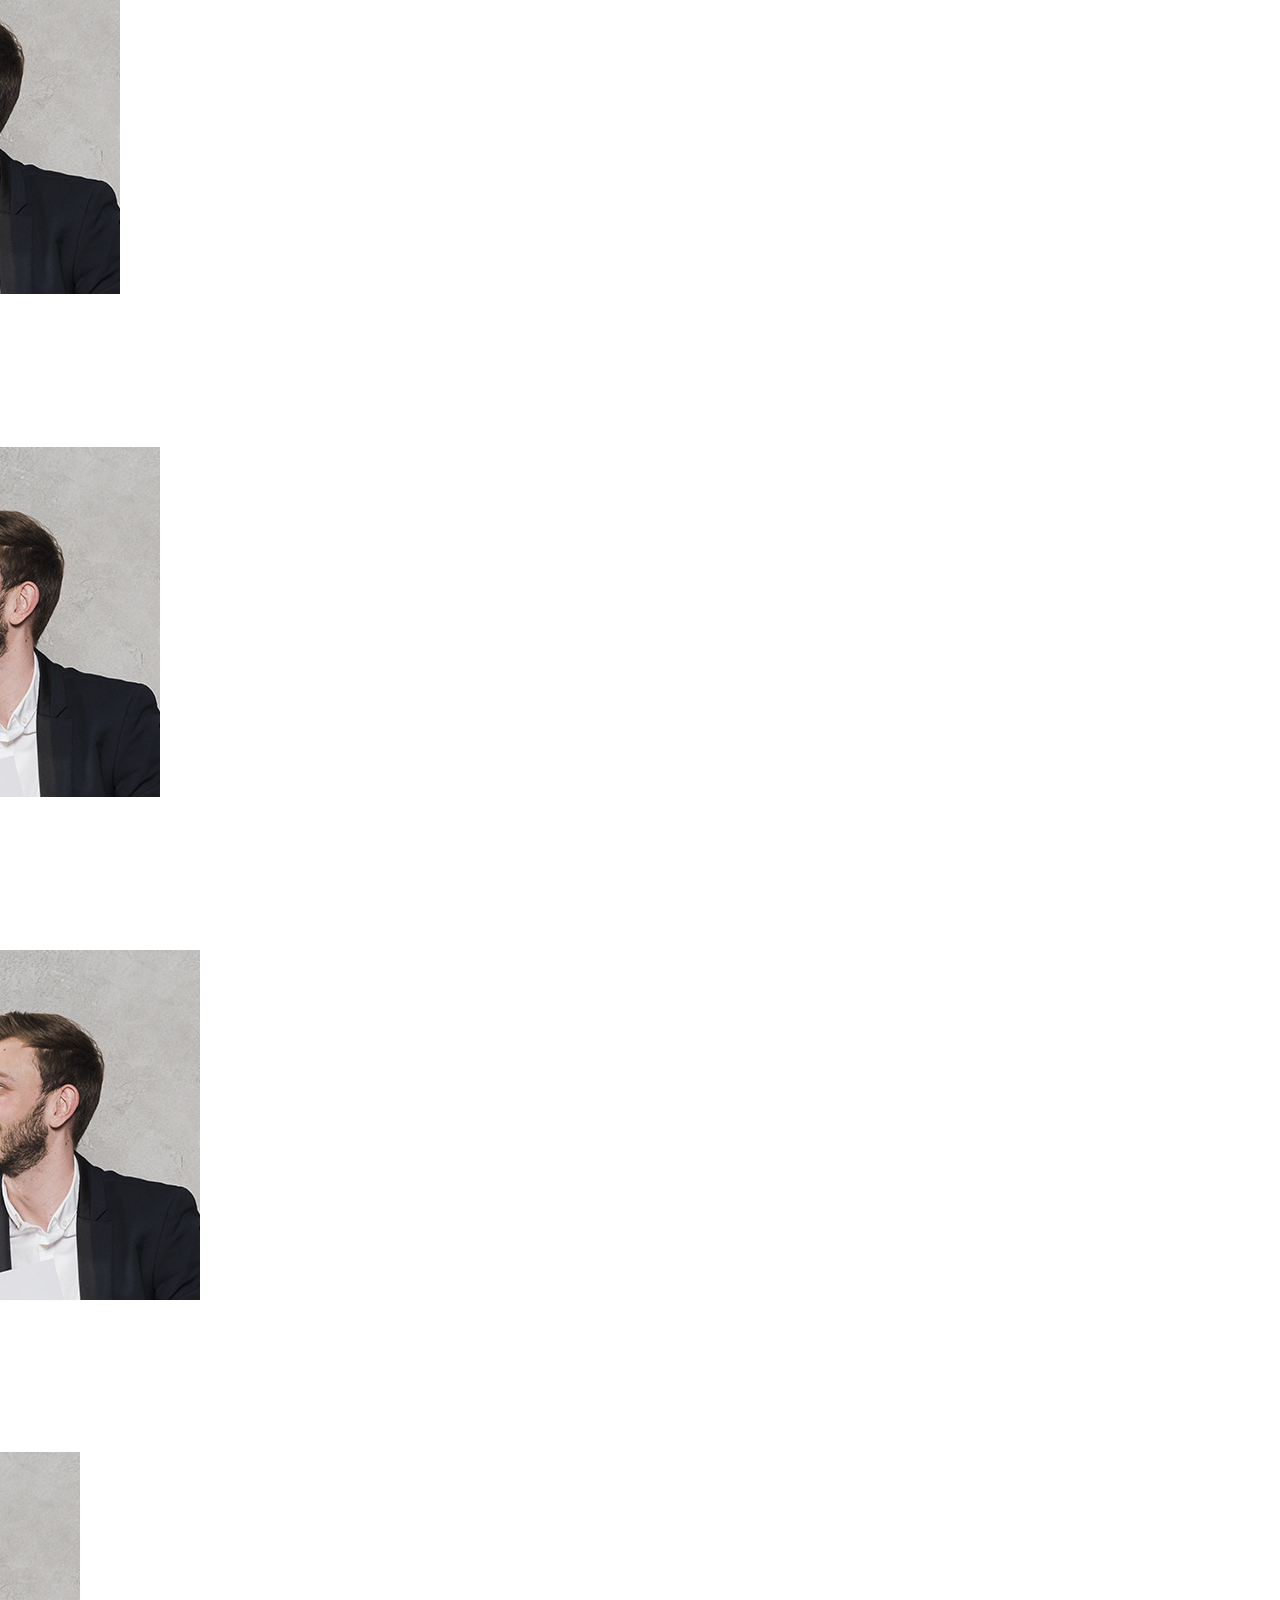
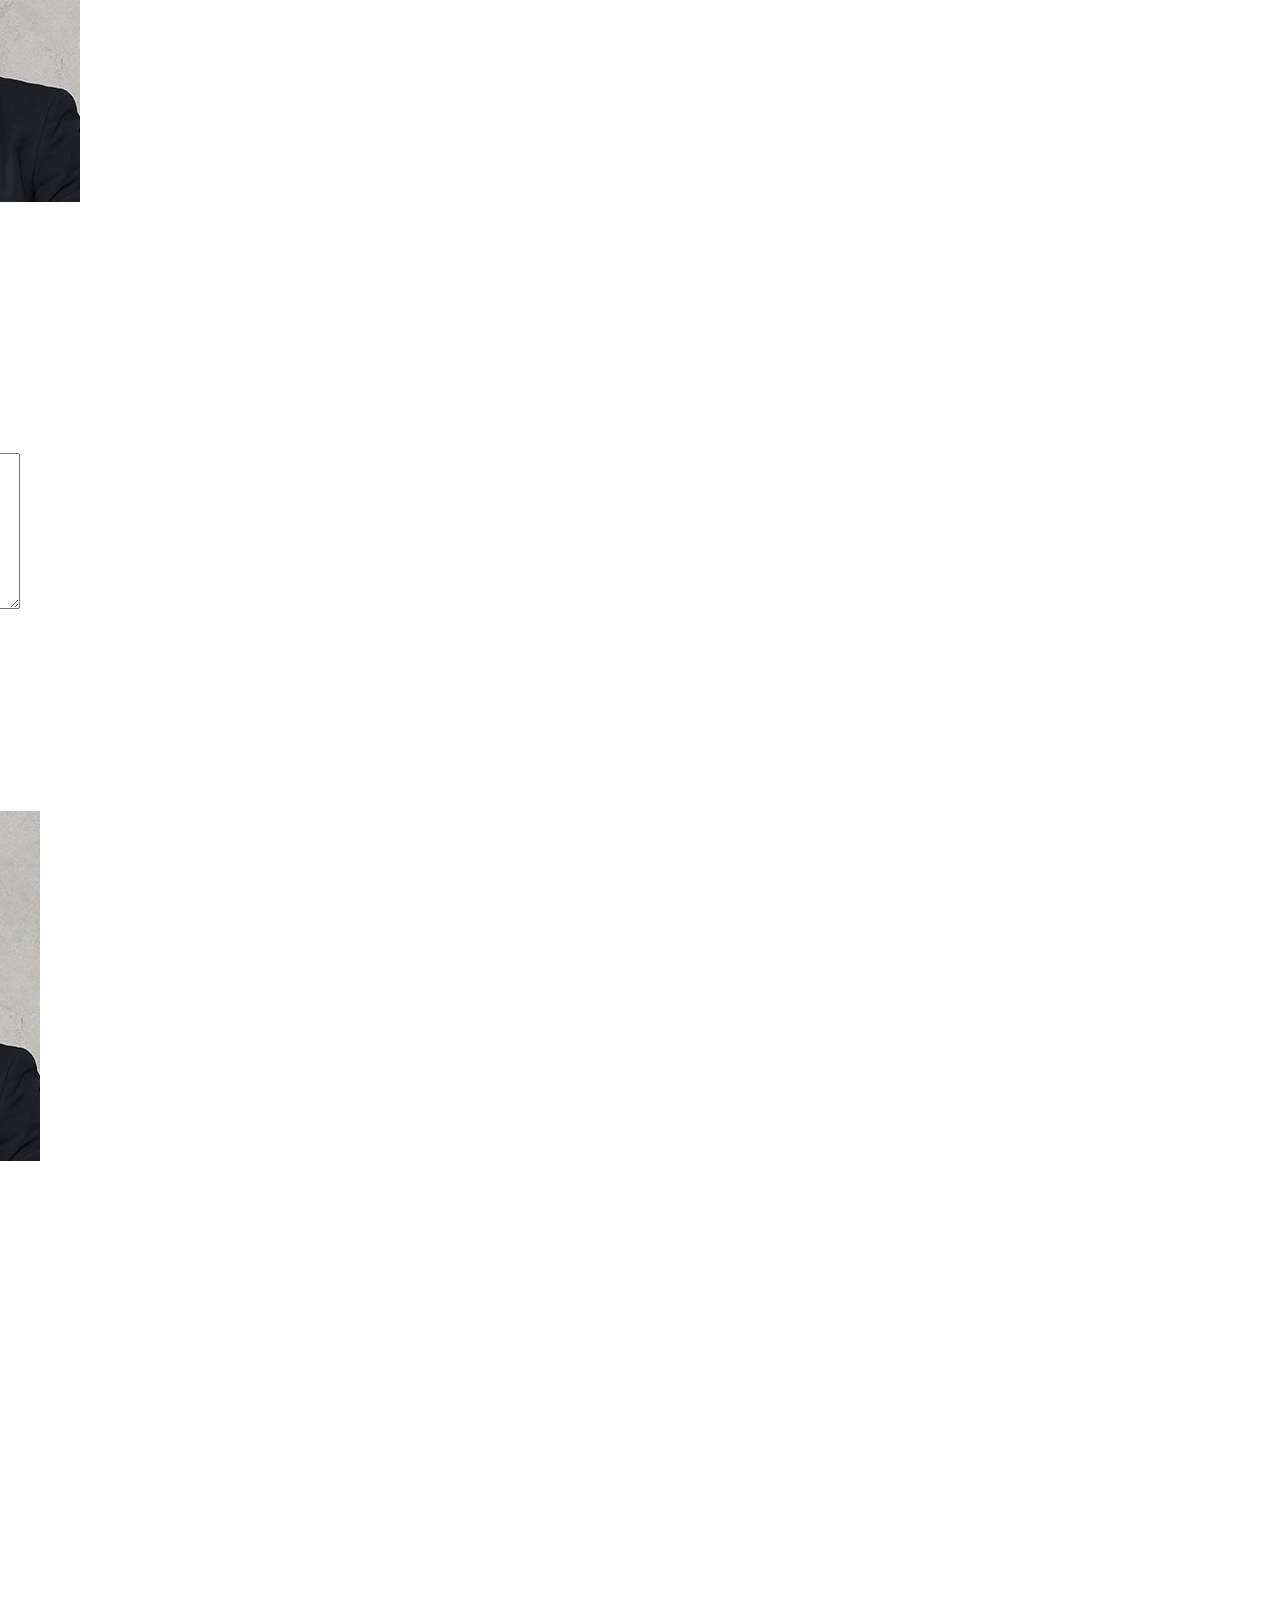
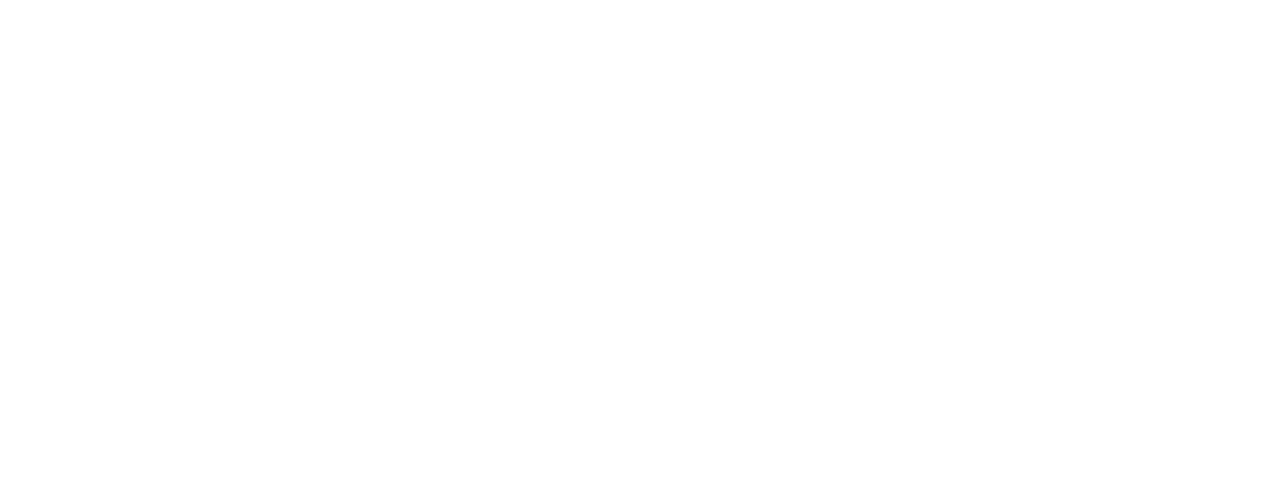
<file: blog-single.html>
<html lang="en">
<head>
  <meta charset="utf-8">
  <meta name="viewport" content="width=device-width, initial-scale=1, shrink-to-fit=no">
  <title>HumanResources &mdash; Free Business Website Template by Colorlib</title>
  <link rel="stylesheet" href="css/style.css">
</head>
<body>

  <div class="js-animsition animsition" id="site-wrap" data-animsition-in-class="fade-in" data-animsition-out-class="fade-out">


    <header class="templateux-navbar" role="banner">

      <div class="container"  data-aos="fade-down">
        <div class="row">

          <div class="col-3 templateux-logo">
            <a href="index.html" class="animsition-link">HumanResources</a>
          </div>
          <nav class="col-9 site-nav">
            <button class="d-block d-md-none hamburger hamburger--spin templateux-toggle templateux-toggle-light ml-auto templateux-toggle-menu" data-toggle="collapse" data-target="#mobile-menu" aria-controls="mobile-menu" aria-expanded="false" aria-label="Toggle navigation">
              <span class="hamburger-box">
                <span class="hamburger-inner"></span>
              </span>
            </button> <!-- .templateux-toggle -->

            <ul class="sf-menu templateux-menu d-none d-md-block">
              <li class="active">
                <a href="index.html" class="animsition-link">Home</a>
              </li>
              <li><a href="about.html" class="animsition-link">About</a></li>
              <li>
                <a href="services.html" class="animsition-link">Services</a>
                <ul>
                  <li><a href="#">HR Consulting</a></li>
                  <li><a href="#">Leadership Training</a></li>
                  <li>
                    <a href="#">HR Management</a>
                    <ul>
                      <li><a href="#">Operational Management</a></li>
                      <li><a href="#">Corporate Program</a></li>
                      <li>
                        <a href="#">Service 3</a>
                        <ul>
                          <li><a href="#">Service 1</a></li>
                          <li><a href="#">Service 2</a></li>
                          <li><a href="#">Service 3</a></li>
                        </ul>
                      </li>
                    </ul>
                  </li>
                </ul>
              </li>
              <li><a href="blog.html" class="animsition-link">Blog</a></li>
              <li><a href="contact.html" class="animsition-link">Contact</a></li>
            </ul> <!-- .templateux-menu -->

          </nav> <!-- .site-nav -->
          

        </div> <!-- .row -->
      </div> <!-- .container -->
    </header> <!-- .templateux-navba -->
    
    
    <div class="templateux-cover" style="background-image: url(images/hero_1.jpg);">
      <div class="container">
        <div class="row align-items-lg-center">

          <div class="col-lg-6 order-lg-1 text-center mx-auto">
            <h1 class="heading mb-3 text-white" data-aos="fade-up">Blog Single Post</h1>
            <p class="lead mb-5 text-white" data-aos="fade-up"  data-aos-delay="100">July 3, 2018 &bullet; by <a href="#" class="text-white">John Smith</a></p>
          </div>

        </div>
      </div>
    </div> <!-- .templateux-cover -->


    <div id="blog" class="templateux-section">
      <div class="container">

        <div class="row">

          <div class="col-md-8">
            <h2 class="mb-3">World Cup 2018</h2>

            <p><img src="images/hero_1.jpg" alt="" class="img-fluid"></p>
            <p>Lorem ipsum dolor sit amet, consectetur adipisicing elit. Reiciendis, eius mollitia suscipit, quisquam doloremque distinctio perferendis et doloribus unde architecto optio laboriosam porro adipisci sapiente officiis nemo accusamus ad praesentium? Esse minima nisi et. Dolore perferendis, enim praesentium omnis, iste doloremque quia officia optio deserunt molestiae voluptates soluta architecto tempora.</p>
            <p>Molestiae cupiditate inventore animi, maxime sapiente optio, illo est nemo veritatis repellat sunt doloribus nesciunt! Minima laborum magni reiciendis qui voluptate quisquam voluptatem soluta illo eum ullam incidunt rem assumenda eveniet eaque sequi deleniti tenetur dolore amet fugit perspiciatis ipsa, odit. Nesciunt dolor minima esse vero ut ea, repudiandae suscipit!</p>
            <h2 class="mb-3 mt-5">Molestiae cupiditate inventore animi, maxime sapiente optio</h2>
            <p>Temporibus ad error suscipit exercitationem hic molestiae totam obcaecati rerum, eius aut, in. Exercitationem atque quidem tempora maiores ex architecto voluptatum aut officia doloremque. Error dolore voluptas, omnis molestias odio dignissimos culpa ex earum nisi consequatur quos odit quasi repellat qui officiis reiciendis incidunt hic non? Debitis commodi aut, adipisci.</p>
            <p>Quisquam esse aliquam fuga distinctio, quidem delectus veritatis reiciendis. Nihil explicabo quod, est eos ipsum. Unde aut non tenetur tempore, nisi culpa voluptate maiores officiis quis vel ab consectetur suscipit veritatis nulla quos quia aspernatur perferendis, libero sint. Error, velit, porro. Deserunt minus, quibusdam iste enim veniam, modi rem maiores.</p>
            <p>
              <img src="images/slider-1.jpg" alt="" class="img-fluid">
            </p>
            <p>Odit voluptatibus, eveniet vel nihil cum ullam dolores laborum, quo velit commodi rerum eum quidem pariatur! Quia fuga iste tenetur, ipsa vel nisi in dolorum consequatur, veritatis porro explicabo soluta commodi libero voluptatem similique id quidem? Blanditiis voluptates aperiam non magni. Reprehenderit nobis odit inventore, quia laboriosam harum excepturi ea.</p>
            <p>Adipisci vero culpa, eius nobis soluta. Dolore, maxime ullam ipsam quidem, dolor distinctio similique asperiores voluptas enim, exercitationem ratione aut adipisci modi quod quibusdam iusto, voluptates beatae iure nemo itaque laborum. Consequuntur et pariatur totam fuga eligendi vero dolorum provident. Voluptatibus, veritatis. Beatae numquam nam ab voluptatibus culpa, tenetur recusandae!</p>
            <p>Voluptas dolores dignissimos dolorum temporibus, autem aliquam ducimus at officia adipisci quasi nemo a perspiciatis provident magni laboriosam repudiandae iure iusto commodi debitis est blanditiis alias laborum sint dolore. Dolores, iure, reprehenderit. Error provident, pariatur cupiditate soluta doloremque aut ratione. Harum voluptates mollitia illo minus praesentium, rerum ipsa debitis, inventore?</p>

            <div class="tag-widget post-tag-container mb-5 mt-5">
              <div class="tagcloud">
                <a href="#" class="tag-cloud-link">Relax</a>
                <a href="#" class="tag-cloud-link">Hotel</a>
                <a href="#" class="tag-cloud-link">Luxury</a>
                <a href="#" class="tag-cloud-link">Unwind</a>
              </div>
            </div>


            <div class="pt-5 mt-5">
              <h3 class="mb-5">6 Comments</h3>
              <ul class="comment-list">
                <li class="comment">
                  <div class="vcard bio">
                    <img src="images/person_1.jpg" alt="Image placeholder">
                  </div>
                  <div class="comment-body">
                    <h3>Jean Doe</h3>
                    <div class="meta">January 9, 2018 at 2:21pm</div>
                    <p>Lorem ipsum dolor sit amet, consectetur adipisicing elit. Pariatur quidem laborum necessitatibus, ipsam impedit vitae autem, eum officia, fugiat saepe enim sapiente iste iure! Quam voluptas earum impedit necessitatibus, nihil?</p>
                    <p><a href="#" class="reply">Reply</a></p>
                  </div>
                </li>

                <li class="comment">
                  <div class="vcard bio">
                    <img src="images/person_1.jpg" alt="Image placeholder">
                  </div>
                  <div class="comment-body">
                    <h3>Jean Doe</h3>
                    <div class="meta">January 9, 2018 at 2:21pm</div>
                    <p>Lorem ipsum dolor sit amet, consectetur adipisicing elit. Pariatur quidem laborum necessitatibus, ipsam impedit vitae autem, eum officia, fugiat saepe enim sapiente iste iure! Quam voluptas earum impedit necessitatibus, nihil?</p>
                    <p><a href="#" class="reply">Reply</a></p>
                  </div>

                  <ul class="children">
                    <li class="comment">
                      <div class="vcard bio">
                        <img src="images/person_1.jpg" alt="Image placeholder">
                      </div>
                      <div class="comment-body">
                        <h3>Jean Doe</h3>
                        <div class="meta">January 9, 2018 at 2:21pm</div>
                        <p>Lorem ipsum dolor sit amet, consectetur adipisicing elit. Pariatur quidem laborum necessitatibus, ipsam impedit vitae autem, eum officia, fugiat saepe enim sapiente iste iure! Quam voluptas earum impedit necessitatibus, nihil?</p>
                        <p><a href="#" class="reply">Reply</a></p>
                      </div>


                      <ul class="children">
                        <li class="comment">
                          <div class="vcard bio">
                            <img src="images/person_1.jpg" alt="Image placeholder">
                          </div>
                          <div class="comment-body">
                            <h3>Jean Doe</h3>
                            <div class="meta">January 9, 2018 at 2:21pm</div>
                            <p>Lorem ipsum dolor sit amet, consectetur adipisicing elit. Pariatur quidem laborum necessitatibus, ipsam impedit vitae autem, eum officia, fugiat saepe enim sapiente iste iure! Quam voluptas earum impedit necessitatibus, nihil?</p>
                            <p><a href="#" class="reply">Reply</a></p>
                          </div>

                          <ul class="children">
                            <li class="comment">
                              <div class="vcard bio">
                                <img src="images/person_1.jpg" alt="Image placeholder">
                              </div>
                              <div class="comment-body">
                                <h3>Jean Doe</h3>
                                <div class="meta">January 9, 2018 at 2:21pm</div>
                                <p>Lorem ipsum dolor sit amet, consectetur adipisicing elit. Pariatur quidem laborum necessitatibus, ipsam impedit vitae autem, eum officia, fugiat saepe enim sapiente iste iure! Quam voluptas earum impedit necessitatibus, nihil?</p>
                                <p><a href="#" class="reply">Reply</a></p>
                              </div>
                            </li>
                          </ul>
                        </li>
                      </ul>
                    </li>
                  </ul>
                </li>

                <li class="comment">
                  <div class="vcard bio">
                    <img src="images/person_1.jpg" alt="Image placeholder">
                  </div>
                  <div class="comment-body">
                    <h3>Jean Doe</h3>
                    <div class="meta">January 9, 2018 at 2:21pm</div>
                    <p>Lorem ipsum dolor sit amet, consectetur adipisicing elit. Pariatur quidem laborum necessitatibus, ipsam impedit vitae autem, eum officia, fugiat saepe enim sapiente iste iure! Quam voluptas earum impedit necessitatibus, nihil?</p>
                    <p><a href="#" class="reply">Reply</a></p>
                  </div>
                </li>
              </ul>
              <!-- END comment-list -->

              <div class="comment-form-wrap pt-5">
                <h3 class="mb-5">Leave a comment</h3>
                <form action="#" class="p-5 bg-light">
                  <div class="form-group">
                    <label for="name">Name *</label>
                    <input type="text" class="form-control" id="name">
                  </div>
                  <div class="form-group">
                    <label for="email">Email *</label>
                    <input type="email" class="form-control" id="email">
                  </div>
                  <div class="form-group">
                    <label for="website">Website</label>
                    <input type="url" class="form-control" id="website">
                  </div>

                  <div class="form-group">
                    <label for="message">Message</label>
                    <textarea name="" id="message" cols="30" rows="10" class="form-control"></textarea>
                  </div>
                  <div class="form-group">
                    <input type="submit" value="Post Comment" class="btn py-3 px-4 btn-primary">
                  </div>

                </form>
              </div>
            </div>

          </div> <!-- .col-md-8 -->
          <div class="col-md-4 sidebar">
            <div class="sidebar-box">
              <form action="#" class="search-form">
                <div class="form-group">
                  <span class="icon fa fa-search"></span>
                  <input type="text" class="form-control" placeholder="Type a keyword and hit enter">
                </div>
              </form>
            </div>
            <div class="sidebar-box">
              <div class="categories">
                <h3>Categories</h3>
                <li><a href="#">Courses <span>(12)</span></a></li>
                <li><a href="#">News <span>(22)</span></a></li>
                <li><a href="#">Design <span>(37)</span></a></li>
                <li><a href="#">HTML <span>(42)</span></a></li>
                <li><a href="#">Web Development <span>(14)</span></a></li>
              </div>
            </div>
            <div class="sidebar-box">
              <img src="images/person_1.jpg" alt="Image placeholder" class="img-fluid mb-4 rounded">
              <h3>About The Author</h3>
              <p>Lorem ipsum dolor sit amet, consectetur adipisicing elit. Ducimus itaque, autem necessitatibus voluptate quod mollitia delectus aut, sunt placeat nam vero culpa sapiente consectetur similique, inventore eos fugit cupiditate numquam!</p>
              <p><a href="#" class="btn btn-primary btn-lg">Read More</a></p>
            </div>

            <div class="sidebar-box">
              <h3>Tag Cloud</h3>
              <div class="tagcloud">
                <a href="#" class="tag-cloud-link">Life</a>
                <a href="#" class="tag-cloud-link">Sport</a>
                <a href="#" class="tag-cloud-link">Tech</a>
                <a href="#" class="tag-cloud-link">Travel</a>
                <a href="#" class="tag-cloud-link">Life</a>
                <a href="#" class="tag-cloud-link">Sport</a>
                <a href="#" class="tag-cloud-link">Tech</a>
                <a href="#" class="tag-cloud-link">Travel</a>
              </div>
            </div>

            <div class="sidebar-box">
              <h3>Paragraph</h3>
              <p>Lorem ipsum dolor sit amet, consectetur adipisicing elit. Ducimus itaque, autem necessitatibus voluptate quod mollitia delectus aut, sunt placeat nam vero culpa sapiente consectetur similique, inventore eos fugit cupiditate numquam!</p>
            </div>
          </div>

        </div>


      </div>
    </div>



    <footer class="templateux-footer bg-light">
      <div class="container">

        <div class="row mb-5">
          <div class="col-md-4 pr-md-5">
            <div class="block-footer-widget">
              <h3>About</h3>
              <p>A small river named Duden flows by their place and supplies it with the necessary regelialia.</p>
            </div>
          </div>

          <div class="col-md-8">
            <div class="row">
              <div class="col-md-3">
                <div class="block-footer-widget">
                  <h3>Learn More</h3>
                  <ul class="list-unstyled">
                    <li><a href="#">How it works?</a></li>
                    <li><a href="#">Useful Tools</a></li>
                    <li><a href="#">Pricing</a></li>
                    <li><a href="#">Sitemap</a></li>
                  </ul>
                </div>
              </div>
              <div class="col-md-3">
                <div class="block-footer-widget">
                  <h3>Support</h3>
                  <ul class="list-unstyled">
                    <li><a href="#">FAQ</a></li>
                    <li><a href="#">Contact Us</a></li>
                    <li><a href="#">Help Desk</a></li>
                    <li><a href="#">Knowledgebase</a></li>
                  </ul>
                </div>
              </div>
              <div class="col-md-3">
                <div class="block-footer-widget">
                  <h3>About Us</h3>
                  <ul class="list-unstyled">
                    <li><a href="#">About Us</a></li>
                    <li><a href="#">Careers</a></li>
                    <li><a href="#">Terms of Service</a></li>
                    <li><a href="#">Privacy Policy</a></li>
                  </ul>
                </div>
              </div>

              <div class="col-md-3">
                <div class="block-footer-widget">
                  <h3>Connect With Us</h3>
                  <ul class="list-unstyled block-social">
                    <li><a href="#" class="p-1"><span class="icon-facebook-square"></span></a></li>
                    <li><a href="#" class="p-1"><span class="icon-twitter"></span></a></li>
                    <li><a href="#" class="p-1"><span class="icon-github"></span></a></li>
                  </ul>
                </div>
              </div>
            </div> <!-- .row -->

          </div>
        </div> <!-- .row -->

        <div class="row pt-5 text-center">
          <div class="col-md-12 text-center"><p>
            <!-- Link back to Colorlib can't be removed. Template is licensed under CC BY 3.0. -->
            Copyright &copy;<script>document.write(new Date().getFullYear());</script> All rights reserved | This template is made with <i class="icon-heart text-danger" aria-hidden="true"></i> by <a href="https://colorlib.com" target="_blank" class="text-primary">Colorlib</a>
            <!-- Link back to Colorlib can't be removed. Template is licensed under CC BY 3.0. -->
          </p></div>
        </div> <!-- .row -->

      </div>
    </footer> <!-- .templateux-footer -->


  </div> <!-- .js-animsition -->


  <script src="js/scripts-all.js"></script>
  <script src="js/main.js"></script>

</body>
</html>
</file>
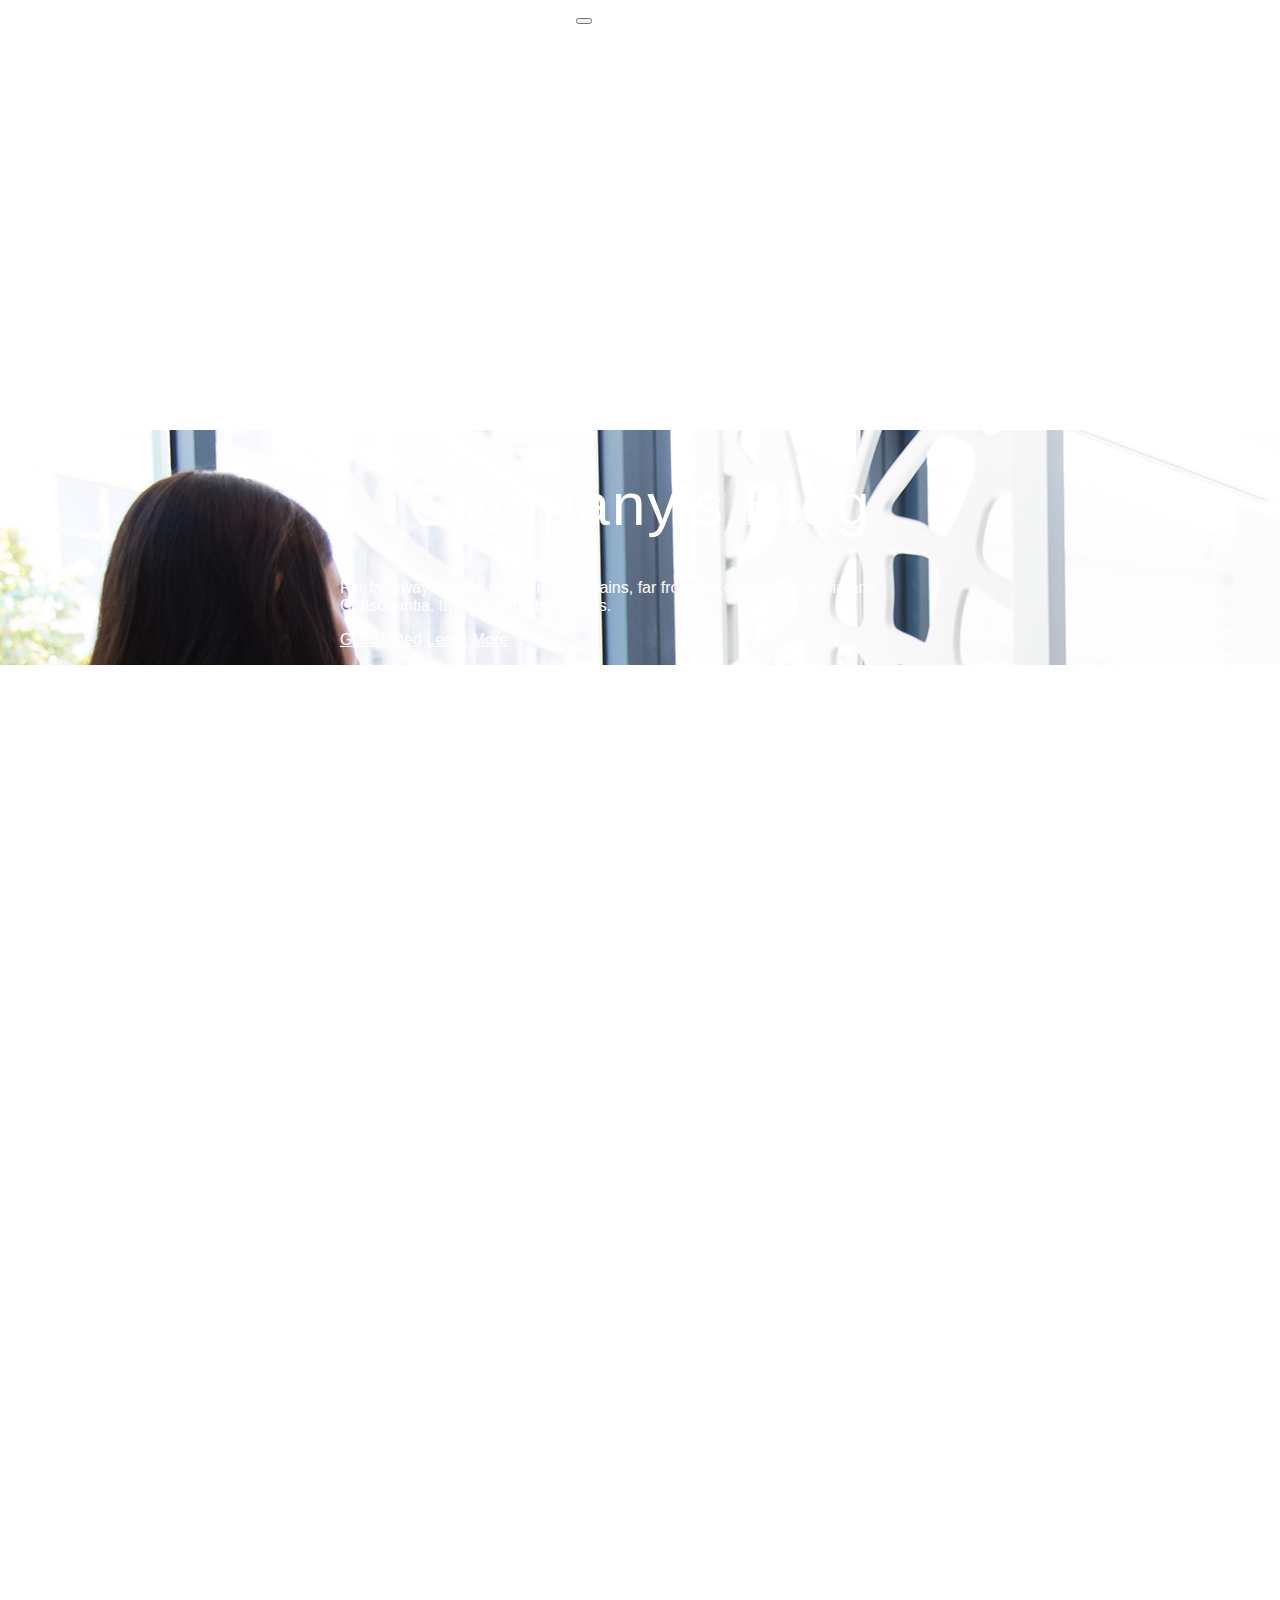
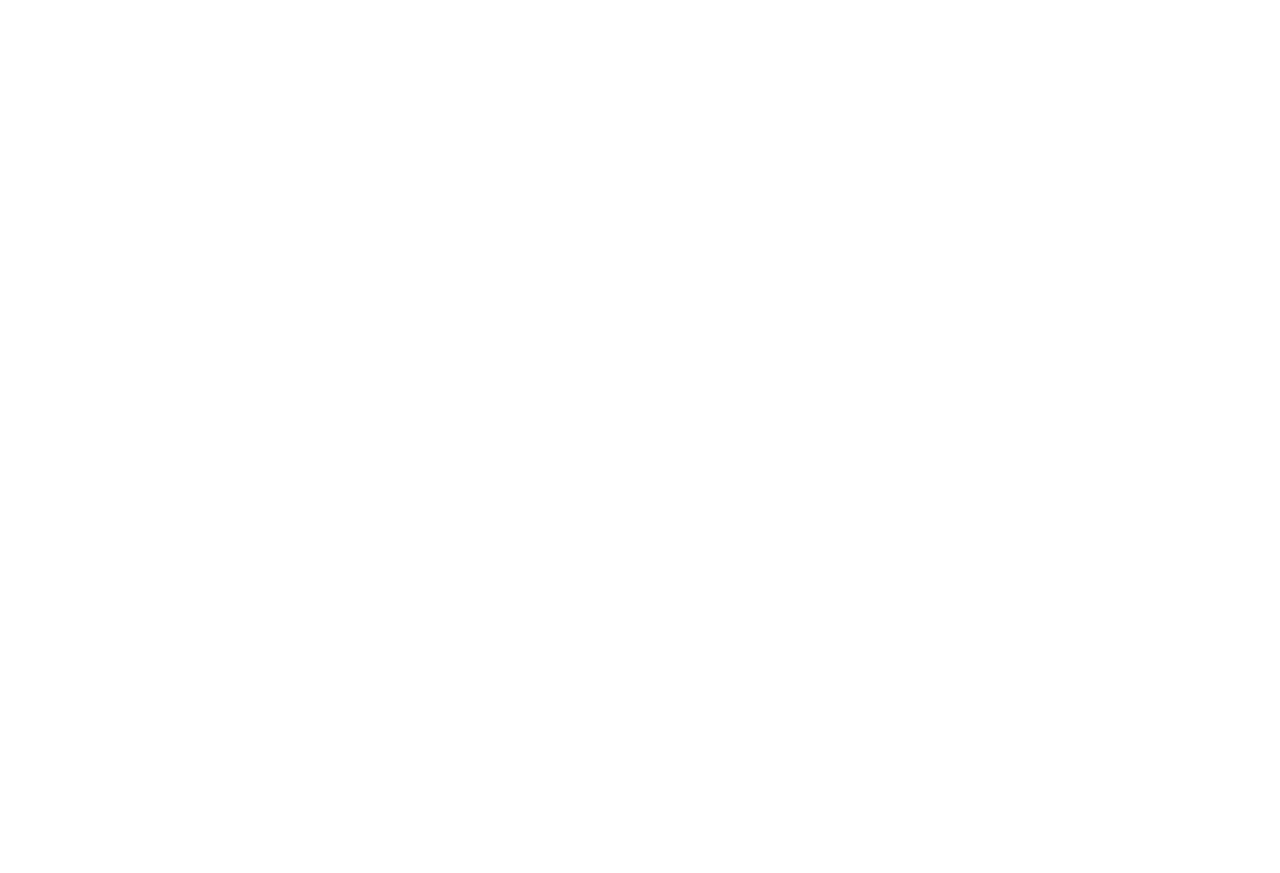
<file: blog.html>
<html lang="en">
<head>
  <meta charset="utf-8">
  <meta name="viewport" content="width=device-width, initial-scale=1, shrink-to-fit=no">
  <title>HumanResources &mdash; Free Business Website Template by Colorlib</title>
  <link rel="stylesheet" href="css/style.css">
</head>
<body>

  <div class="js-animsition animsition" id="site-wrap" data-animsition-in-class="fade-in" data-animsition-out-class="fade-out">


    <header class="templateux-navbar" role="banner">

      <div class="container"  data-aos="fade-down">
        <div class="row">

          <div class="col-3 templateux-logo">
            <a href="index.html" class="animsition-link">HumanResources</a>
          </div>
          <nav class="col-9 site-nav">
            <button class="d-block d-md-none hamburger hamburger--spin templateux-toggle templateux-toggle-light ml-auto templateux-toggle-menu" data-toggle="collapse" data-target="#mobile-menu" aria-controls="mobile-menu" aria-expanded="false" aria-label="Toggle navigation">
              <span class="hamburger-box">
                <span class="hamburger-inner"></span>
              </span>
            </button> <!-- .templateux-toggle -->

            <ul class="sf-menu templateux-menu d-none d-md-block">
              <li class="active">
                <a href="index.html" class="animsition-link">Home</a>
              </li>
              <li><a href="about.html" class="animsition-link">About</a></li>
              <li>
                <a href="services.html" class="animsition-link">Services</a>
                <ul>
                  <li><a href="#">HR Consulting</a></li>
                  <li><a href="#">Leadership Training</a></li>
                  <li>
                    <a href="#">HR Management</a>
                    <ul>
                      <li><a href="#">Operational Management</a></li>
                      <li><a href="#">Corporate Program</a></li>
                      <li>
                        <a href="#">Service 3</a>
                        <ul>
                          <li><a href="#">Service 1</a></li>
                          <li><a href="#">Service 2</a></li>
                          <li><a href="#">Service 3</a></li>
                        </ul>
                      </li>
                    </ul>
                  </li>
                </ul>
              </li>
              <li><a href="blog.html" class="animsition-link">Blog</a></li>
              <li><a href="contact.html" class="animsition-link">Contact</a></li>
            </ul> <!-- .templateux-menu -->

          </nav> <!-- .site-nav -->
          

        </div> <!-- .row -->
      </div> <!-- .container -->
    </header> <!-- .templateux-navba -->
    
    <div class="templateux-cover" style="background-image: url(images/hero_1.jpg);">
      <div class="container">
        <div class="row align-items-lg-center">

          <div class="col-lg-6 order-lg-1 text-center mx-auto">
            <h1 class="heading mb-3 text-white" data-aos="fade-up">Company's Blog</h1>
            <p class="lead mb-5 text-white" data-aos="fade-up"  data-aos-delay="100">Far far away, behind the word mountains, far from the countries Vokalia and Consonantia, there live the blind texts.</p>
            <p data-aos="fade-up" data-aos-delay="200"><a href="#" class="btn btn-primary py-3 px-4 mr-3">Get Started</a> <a href="#" class="text-white">Learn More</a></p>
          </div>
          
        </div>
      </div>
    </div> <!-- .templateux-cover -->



    <div class="templateux-section">
      <div class="container">
        <div class="row">
          
          <div class="col-md-6 col-lg-4 mb-4">
            <a href="blog-single.html" class="block-thumbnail-1 one-whole show-text height-sm" style="background-image: url('images/slider-2.jpg'); " data-aos="fade" data-aos-delay="300">
              <div class="block-thumbnail-content">
                <h2>Behind the word mountains</h2>
                <span class="post-meta">January 20, 2019 &bullet; 3 Comments</span>
              </div>
            </a>
          </div>
          <div class="col-md-6 col-lg-4 mb-4">
            <a href="blog-single.html" class="block-thumbnail-1 one-whole show-text height-sm" style="background-image: url('images/slider-3.jpg'); " data-aos="fade" data-aos-delay="300">
              <div class="block-thumbnail-content">
                <h2>Behind the word mountains</h2>
                <span class="post-meta">January 20, 2019 &bullet; 3 Comments</span>
              </div>
            </a>
          </div>
          <div class="col-md-6 col-lg-4 mb-4">
            <a href="blog-single.html" class="block-thumbnail-1 one-whole show-text height-sm" style="background-image: url('images/slider-1.jpg'); " data-aos="fade" data-aos-delay="300">
              <div class="block-thumbnail-content">
                <h2>Behind the word mountains</h2>
                <span class="post-meta">January 20, 2019 &bullet; 3 Comments</span>
              </div>
            </a>
          </div>

          <div class="col-md-6 col-lg-4 mb-4">
            <a href="blog-single.html" class="block-thumbnail-1 one-whole show-text height-sm" style="background-image: url('images/hero_2.jpg'); " data-aos="fade" data-aos-delay="300">
              <div class="block-thumbnail-content">
                <h2>Behind the word mountains</h2>
                <span class="post-meta">January 20, 2019 &bullet; 3 Comments</span>
              </div>
            </a>
          </div>
          <div class="col-md-6 col-lg-4 mb-4">
            <a href="blog-single.html" class="block-thumbnail-1 one-whole show-text height-sm" style="background-image: url('images/hero_3.jpg'); " data-aos="fade" data-aos-delay="300">
              <div class="block-thumbnail-content">
                <h2>Behind the word mountains</h2>
                <span class="post-meta">January 20, 2019 &bullet; 3 Comments</span>
              </div>
            </a>
          </div>
          <div class="col-md-6 col-lg-4 mb-4">
            <a href="blog-single.html" class="block-thumbnail-1 one-whole show-text height-sm" style="background-image: url('images/img_4.jpg'); " data-aos="fade" data-aos-delay="300">
              <div class="block-thumbnail-content">
                <h2>Behind the word mountains</h2>
                <span class="post-meta">January 20, 2019 &bullet; 3 Comments</span>
              </div>
            </a>
          </div>

          <div class="col-md-6 col-lg-4 mb-4">
            <a href="blog-single.html" class="block-thumbnail-1 one-whole show-text height-sm" style="background-image: url('images/slider-2.jpg'); " data-aos="fade" data-aos-delay="300">
              <div class="block-thumbnail-content">
                <h2>Behind the word mountains</h2>
                <span class="post-meta">January 20, 2019 &bullet; 3 Comments</span>
              </div>
            </a>
          </div>
          <div class="col-md-6 col-lg-4 mb-4">
            <a href="blog-single.html" class="block-thumbnail-1 one-whole show-text height-sm" style="background-image: url('images/slider-3.jpg'); " data-aos="fade" data-aos-delay="300">
              <div class="block-thumbnail-content">
                <h2>Behind the word mountains</h2>
                <span class="post-meta">January 20, 2019 &bullet; 3 Comments</span>
              </div>
            </a>
          </div>
          <div class="col-md-6 col-lg-4 mb-4">
            <a href="blog-single.html" class="block-thumbnail-1 one-whole show-text height-sm" style="background-image: url('images/slider-1.jpg'); " data-aos="fade" data-aos-delay="300">
              <div class="block-thumbnail-content">
                <h2>Behind the word mountains</h2>
                <span class="post-meta">January 20, 2019 &bullet; 3 Comments</span>
              </div>
            </a>
          </div>

          <div class="col-md-6 col-lg-4 mb-4">
            <a href="blog-single.html" class="block-thumbnail-1 one-whole show-text height-sm" style="background-image: url('images/hero_2.jpg'); " data-aos="fade" data-aos-delay="300">
              <div class="block-thumbnail-content">
                <h2>Behind the word mountains</h2>
                <span class="post-meta">January 20, 2019 &bullet; 3 Comments</span>
              </div>
            </a>
          </div>
          <div class="col-md-6 col-lg-4 mb-4">
            <a href="blog-single.html" class="block-thumbnail-1 one-whole show-text height-sm" style="background-image: url('images/hero_3.jpg'); " data-aos="fade" data-aos-delay="300">
              <div class="block-thumbnail-content">
                <h2>Behind the word mountains</h2>
                <span class="post-meta">January 20, 2019 &bullet; 3 Comments</span>
              </div>
            </a>
          </div>
          <div class="col-md-6 col-lg-4 mb-4">
            <a href="blog-single.html" class="block-thumbnail-1 one-whole show-text height-sm" style="background-image: url('images/img_4.jpg'); " data-aos="fade" data-aos-delay="300">
              <div class="block-thumbnail-content">
                <h2>Behind the word mountains</h2>
                <span class="post-meta">January 20, 2019 &bullet; 3 Comments</span>
              </div>
            </a>
          </div>

        </div> <!-- .row -->

        <div class="row mt-5">
          <div class="col-md-12 pt-5">
            <ul class="pagination custom-pagination">
              <li class="page-item prev"><a class="page-link" href="#"><i class="icon-keyboard_arrow_left"></i></a></li>
              <li class="page-item active"><a class="page-linkx href="#">1</a></li>
              <li class="page-item"><a class="page-link" href="#">2</a></li>
              <li class="page-item"><a class="page-link" href="#">3</a></li>
              <li class="page-item next"><a class="page-link" href="#"><i class="icon-keyboard_arrow_right"></i></a></li>
            </ul>


          </div>
        </div>

      </div>
    </div> <!-- .templateux-section -->

    

    <footer class="templateux-footer bg-light">
      <div class="container">

        <div class="row mb-5">
          <div class="col-md-4 pr-md-5">
            <div class="block-footer-widget">
              <h3>About</h3>
              <p>A small river named Duden flows by their place and supplies it with the necessary regelialia.</p>
            </div>
          </div>

          <div class="col-md-8">
            <div class="row">
              <div class="col-md-3">
                <div class="block-footer-widget">
                  <h3>Learn More</h3>
                  <ul class="list-unstyled">
                    <li><a href="#">How it works?</a></li>
                    <li><a href="#">Useful Tools</a></li>
                    <li><a href="#">Pricing</a></li>
                    <li><a href="#">Sitemap</a></li>
                  </ul>
                </div>
              </div>
              <div class="col-md-3">
                <div class="block-footer-widget">
                  <h3>Support</h3>
                  <ul class="list-unstyled">
                    <li><a href="#">FAQ</a></li>
                    <li><a href="#">Contact Us</a></li>
                    <li><a href="#">Help Desk</a></li>
                    <li><a href="#">Knowledgebase</a></li>
                  </ul>
                </div>
              </div>
              <div class="col-md-3">
                <div class="block-footer-widget">
                  <h3>About Us</h3>
                  <ul class="list-unstyled">
                    <li><a href="#">About Us</a></li>
                    <li><a href="#">Careers</a></li>
                    <li><a href="#">Terms of Service</a></li>
                    <li><a href="#">Privacy Policy</a></li>
                  </ul>
                </div>
              </div>

              <div class="col-md-3">
                <div class="block-footer-widget">
                  <h3>Connect With Us</h3>
                  <ul class="list-unstyled block-social">
                    <li><a href="#" class="p-1"><span class="icon-facebook-square"></span></a></li>
                    <li><a href="#" class="p-1"><span class="icon-twitter"></span></a></li>
                    <li><a href="#" class="p-1"><span class="icon-github"></span></a></li>
                  </ul>
                </div>
              </div>
            </div> <!-- .row -->

          </div>
        </div> <!-- .row -->

        <div class="row pt-5 text-center">
          <div class="col-md-12 text-center"><p>
            <!-- Link back to Colorlib can't be removed. Template is licensed under CC BY 3.0. -->
            Copyright &copy;<script>document.write(new Date().getFullYear());</script> All rights reserved | This template is made with <i class="icon-heart text-danger" aria-hidden="true"></i> by <a href="https://colorlib.com" target="_blank" class="text-primary">Colorlib</a>
            <!-- Link back to Colorlib can't be removed. Template is licensed under CC BY 3.0. -->
          </p></div>
        </div> <!-- .row -->

      </div>
    </footer> <!-- .templateux-footer -->


  </div> <!-- .js-animsition -->


  <script src="js/scripts-all.js"></script>
  <script src="js/main.js"></script>

</body>
</html>
</file>
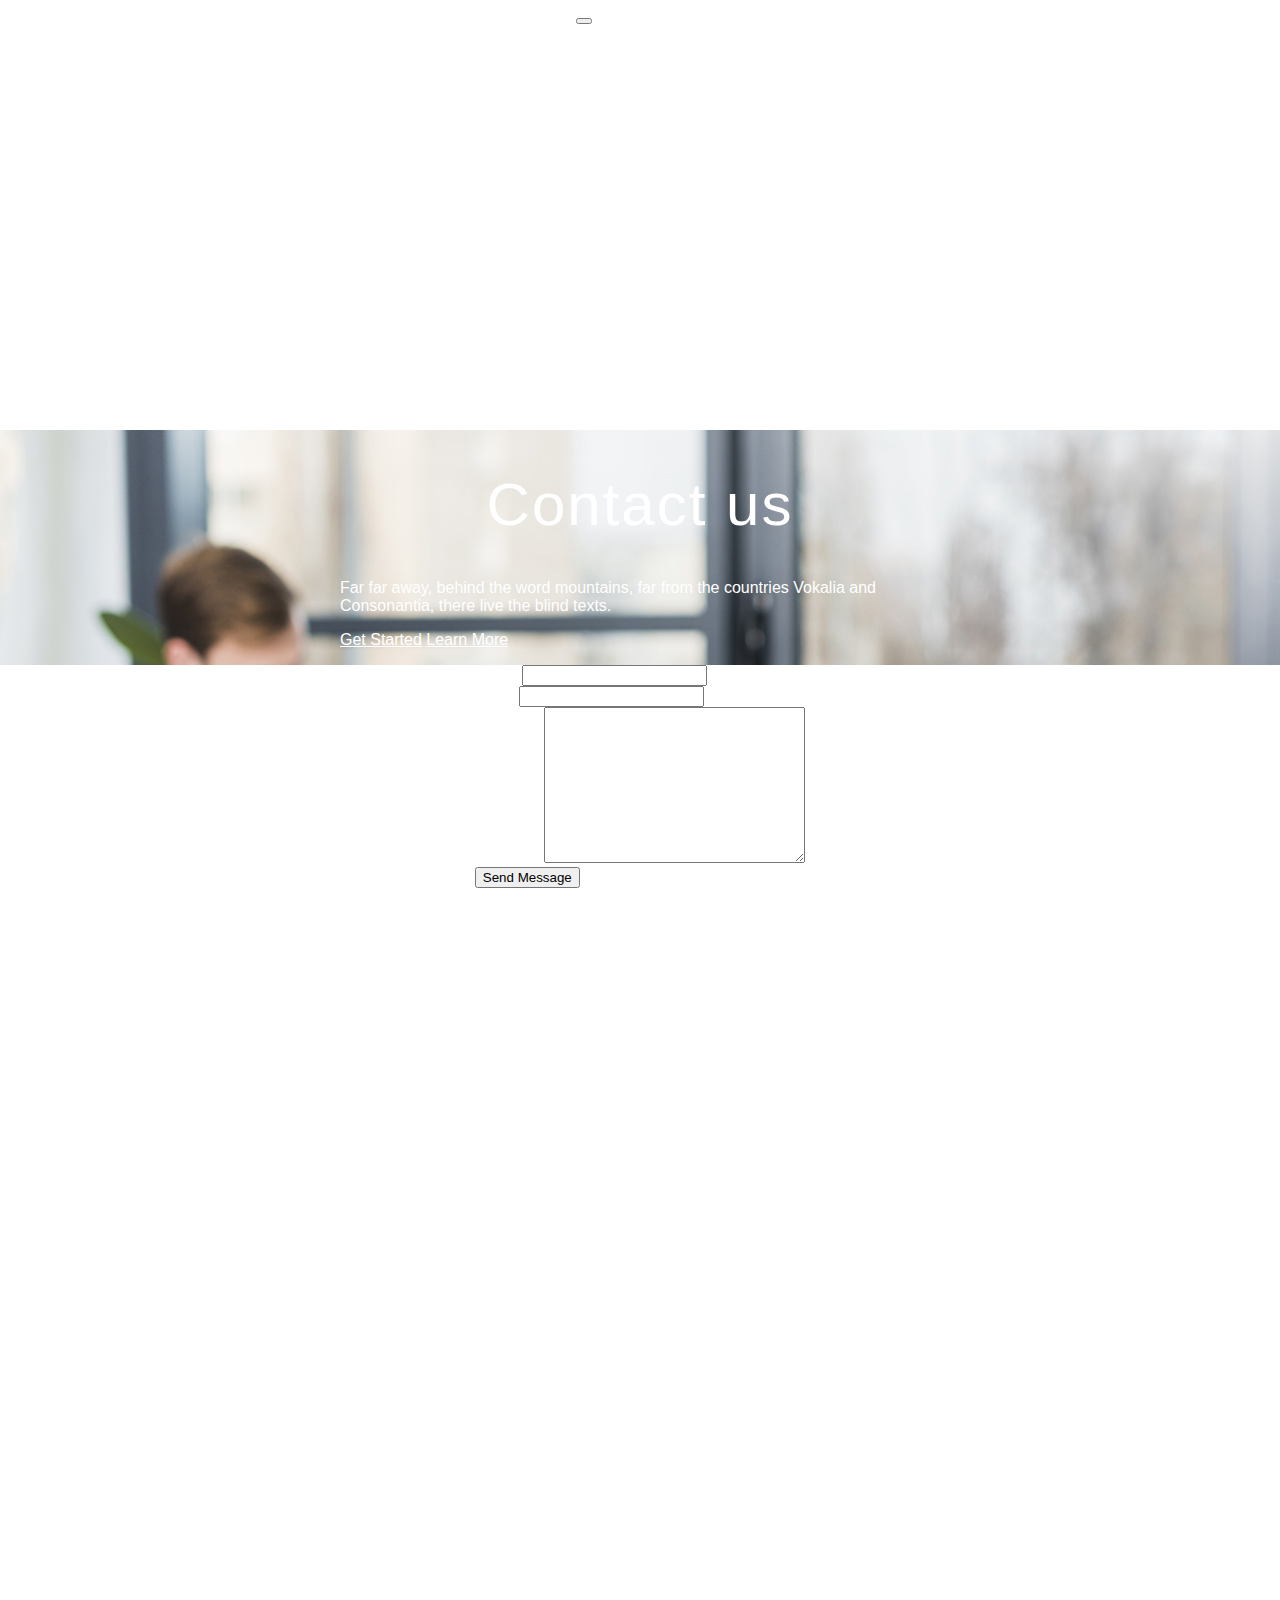
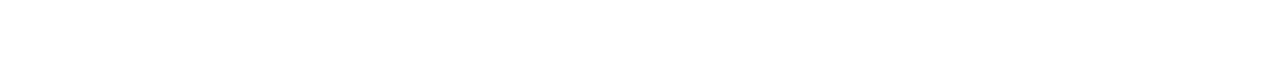
<file: contact.html>
<html lang="en">
<head>
  <meta charset="utf-8">
  <meta name="viewport" content="width=device-width, initial-scale=1, shrink-to-fit=no">
  <title>HumanResources &mdash; Free Business Website Template by Colorlib</title>
  <link rel="stylesheet" href="css/style.css">
</head>
<body>

  <div class="js-animsition animsition" id="site-wrap" data-animsition-in-class="fade-in" data-animsition-out-class="fade-out">


    <header class="templateux-navbar" role="banner">

      <div class="container"  data-aos="fade-down">
        <div class="row">

          <div class="col-3 templateux-logo">
            <a href="index.html" class="animsition-link">HumanResources</a>
          </div>
          <nav class="col-9 site-nav">
            <button class="d-block d-md-none hamburger hamburger--spin templateux-toggle templateux-toggle-light ml-auto templateux-toggle-menu" data-toggle="collapse" data-target="#mobile-menu" aria-controls="mobile-menu" aria-expanded="false" aria-label="Toggle navigation">
              <span class="hamburger-box">
                <span class="hamburger-inner"></span>
              </span>
            </button> <!-- .templateux-toggle -->

            <ul class="sf-menu templateux-menu d-none d-md-block">
              <li class="active">
                <a href="index.html" class="animsition-link">Home</a>
              </li>
              <li><a href="about.html" class="animsition-link">About</a></li>
              <li>
                <a href="services.html" class="animsition-link">Services</a>
                <ul>
                  <li><a href="#">HR Consulting</a></li>
                  <li><a href="#">Leadership Training</a></li>
                  <li>
                    <a href="#">HR Management</a>
                    <ul>
                      <li><a href="#">Operational Management</a></li>
                      <li><a href="#">Corporate Program</a></li>
                      <li>
                        <a href="#">Service 3</a>
                        <ul>
                          <li><a href="#">Service 1</a></li>
                          <li><a href="#">Service 2</a></li>
                          <li><a href="#">Service 3</a></li>
                        </ul>
                      </li>
                    </ul>
                  </li>
                </ul>
              </li>
              <li><a href="blog.html" class="animsition-link">Blog</a></li>
              <li><a href="contact.html" class="animsition-link">Contact</a></li>
            </ul> <!-- .templateux-menu -->

          </nav> <!-- .site-nav -->
          

        </div> <!-- .row -->
      </div> <!-- .container -->
    </header> <!-- .templateux-navba -->
    
    <div class="templateux-cover" style="background-image: url(images/slider-1.jpg);">
      <div class="container">
        <div class="row align-items-lg-center">

          <div class="col-lg-6 order-lg-1 text-center mx-auto">
            <h1 class="heading mb-3 text-white" data-aos="fade-up">Contact us</h1>
            <p class="lead mb-5 text-white" data-aos="fade-up"  data-aos-delay="100">Far far away, behind the word mountains, far from the countries Vokalia and Consonantia, there live the blind texts.</p>
            <p data-aos="fade-up" data-aos-delay="200"><a href="#" class="btn btn-primary py-3 px-4 mr-3">Get Started</a> <a href="#" class="text-white">Learn More</a></p>
          </div>
          
        </div>
      </div>
    </div> <!-- .templateux-cover -->



    <div class="templateux-section">
      <div class="container">
        <div class="row mb-5">
          <div class="col-md-7 pr-md-7 mb-5">
            <form action="#" method="post">
              <div class="form-group">
                <label for="name">Name</label>
                <input type="text" class="form-control" id="name">
              </div>
              <div class="form-group">
                <label for="email">Email</label>
                <input type="email" class="form-control" id="email">
              </div>
              <div class="form-group">
                <label for="message">Message</label>
                <textarea name="message" id="message" cols="30" rows="10" class="form-control"></textarea>
              </div>
              <div class="form-group">
                <input type="submit" class="btn btn-primary py-3 px-5" value="Send Message">
              </div>
            </form>
          </div>
          <div class="col-md-5">
            <div class="media block-icon-1 d-block text-center">
              <div class="icon mb-3"><span class="ion-ios-location-outline"></span></div>
              <div class="media-body">
                <h3 class="h5 mb-4">Arthur Bldg flr, New York City, USA</h3>
              </div>
            </div> <!-- .block-icon-1 -->

            <div class="media block-icon-1 d-block text-center">
              <div class="icon mb-3"><span class="ion-ios-telephone-outline"></span></div>
              <div class="media-body">
                <h3 class="h5 mb-4">+1 209 923 2302</h3>
              </div>
            </div> <!-- .block-icon-1 -->

            <div class="media block-icon-1 d-block text-center">
              <div class="icon mb-3"><span class="ion-ios-email-outline"></span></div>
              <div class="media-body">
                <h3 class="h5 mb-4">info@templateux.com</h3>
              </div>
            </div> <!-- .block-icon-1 -->

          </div>
        </div> <!-- .row -->

      </div>
    </div> <!-- .templateux-section -->

    <footer class="templateux-footer bg-light">
      <div class="container">

        <div class="row mb-5">
          <div class="col-md-4 pr-md-5">
            <div class="block-footer-widget">
              <h3>About</h3>
              <p>A small river named Duden flows by their place and supplies it with the necessary regelialia.</p>
            </div>
          </div>

          <div class="col-md-8">
            <div class="row">
              <div class="col-md-3">
                <div class="block-footer-widget">
                  <h3>Learn More</h3>
                  <ul class="list-unstyled">
                    <li><a href="#">How it works?</a></li>
                    <li><a href="#">Useful Tools</a></li>
                    <li><a href="#">Pricing</a></li>
                    <li><a href="#">Sitemap</a></li>
                  </ul>
                </div>
              </div>
              <div class="col-md-3">
                <div class="block-footer-widget">
                  <h3>Support</h3>
                  <ul class="list-unstyled">
                    <li><a href="#">FAQ</a></li>
                    <li><a href="#">Contact Us</a></li>
                    <li><a href="#">Help Desk</a></li>
                    <li><a href="#">Knowledgebase</a></li>
                  </ul>
                </div>
              </div>
              <div class="col-md-3">
                <div class="block-footer-widget">
                  <h3>About Us</h3>
                  <ul class="list-unstyled">
                    <li><a href="#">About Us</a></li>
                    <li><a href="#">Careers</a></li>
                    <li><a href="#">Terms of Service</a></li>
                    <li><a href="#">Privacy Policy</a></li>
                  </ul>
                </div>
              </div>

              <div class="col-md-3">
                <div class="block-footer-widget">
                  <h3>Connect With Us</h3>
                  <ul class="list-unstyled block-social">
                    <li><a href="#" class="p-1"><span class="icon-facebook-square"></span></a></li>
                    <li><a href="#" class="p-1"><span class="icon-twitter"></span></a></li>
                    <li><a href="#" class="p-1"><span class="icon-github"></span></a></li>
                  </ul>
                </div>
              </div>
            </div> <!-- .row -->

          </div>
        </div> <!-- .row -->

        <div class="row pt-5 text-center">
          <div class="col-md-12 text-center"><p>
            <!-- Link back to Colorlib can't be removed. Template is licensed under CC BY 3.0. -->
            Copyright &copy;<script>document.write(new Date().getFullYear());</script> All rights reserved | This template is made with <i class="icon-heart text-danger" aria-hidden="true"></i> by <a href="https://colorlib.com" target="_blank" class="text-primary">Colorlib</a>
            <!-- Link back to Colorlib can't be removed. Template is licensed under CC BY 3.0. -->
          </p></div>
        </div> <!-- .row -->

      </div>
    </footer> <!-- .templateux-footer -->


  </div> <!-- .js-animsition -->


  <script src="js/scripts-all.js"></script>
  <script src="js/main.js"></script>

</body>
</html>
</file>
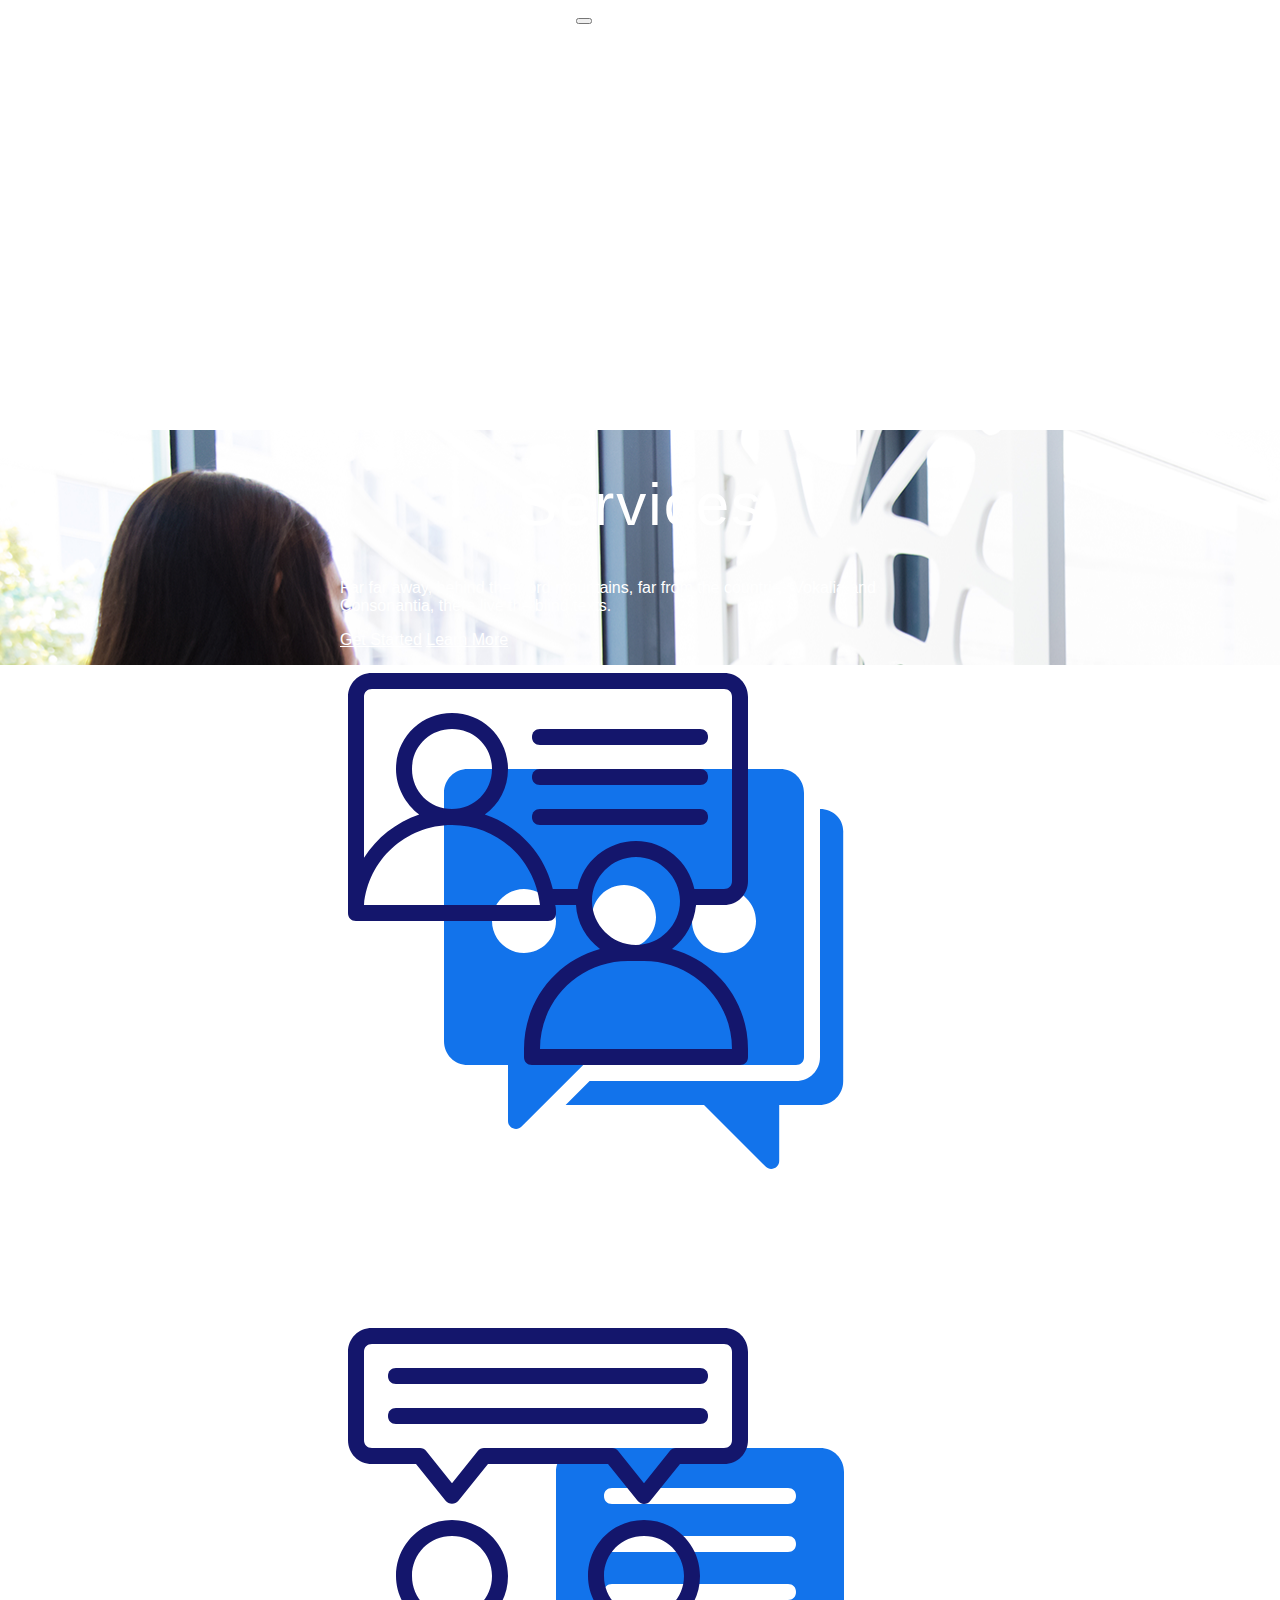
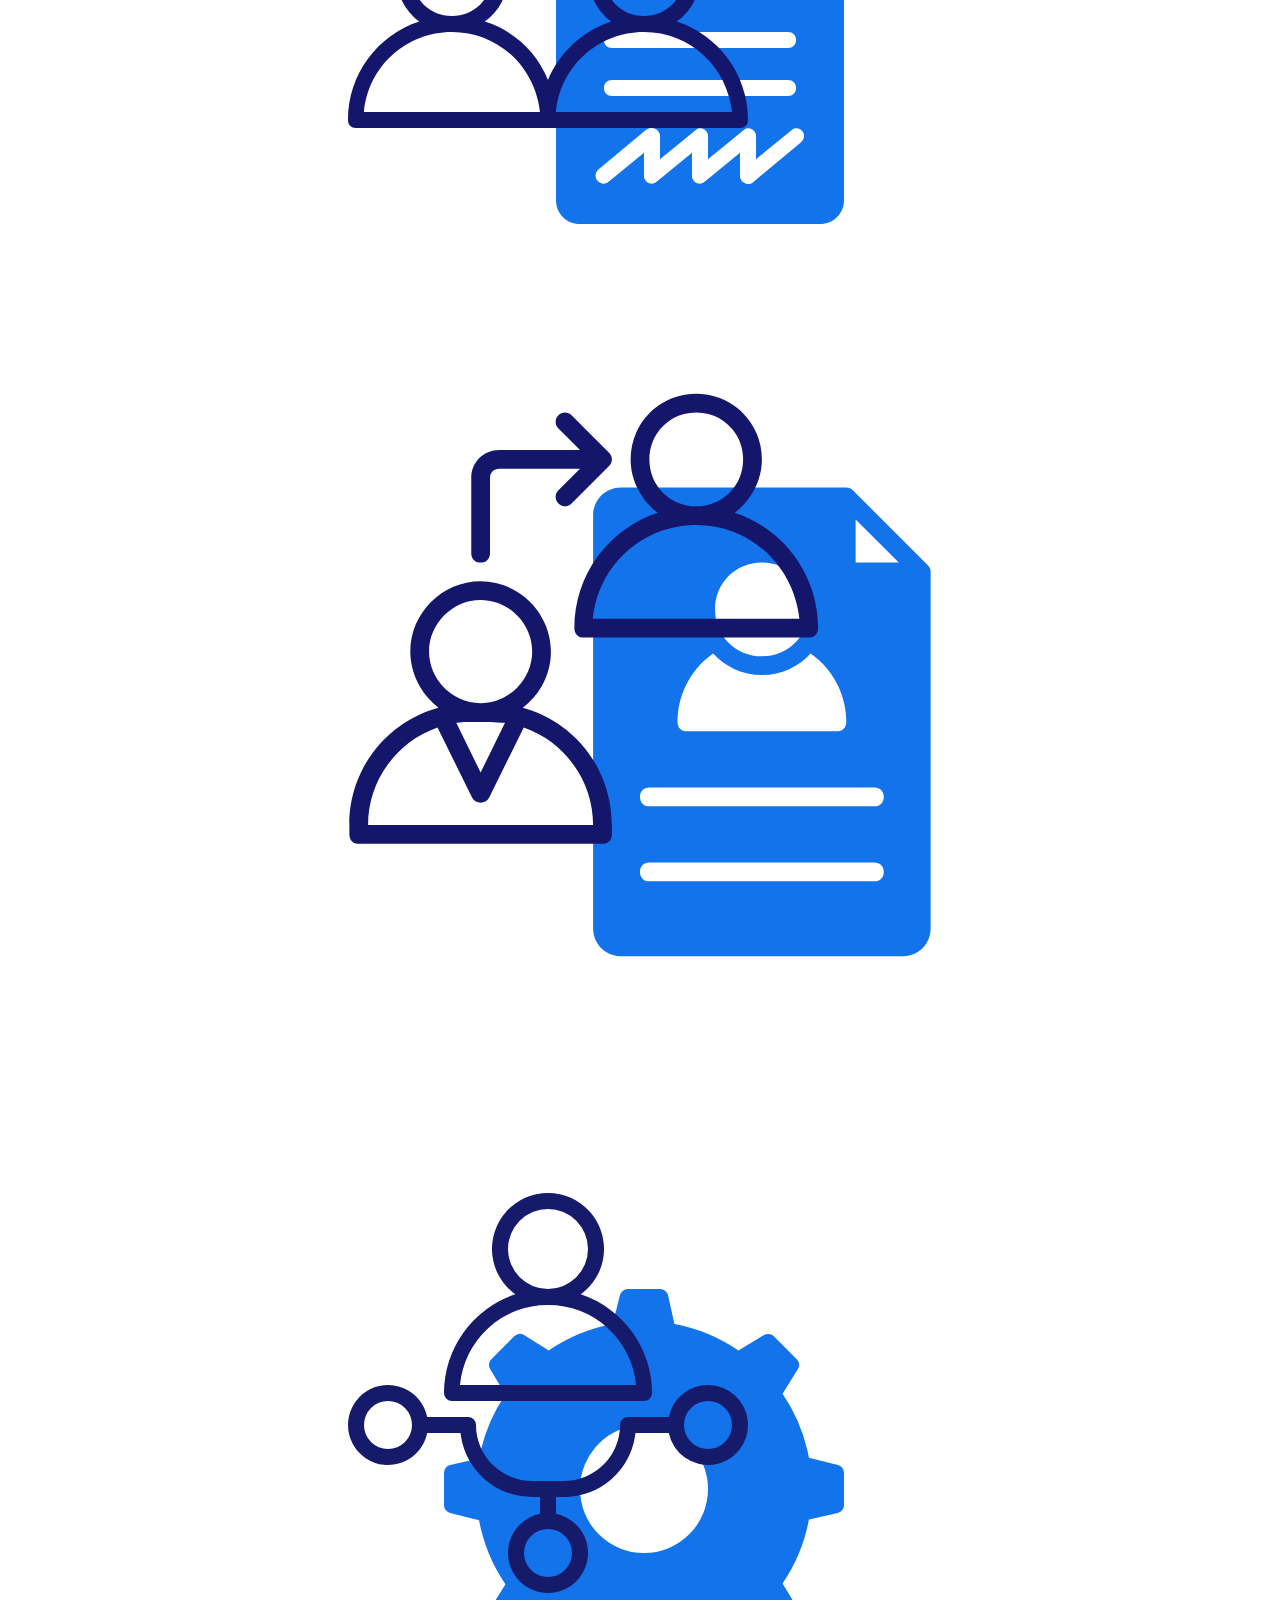
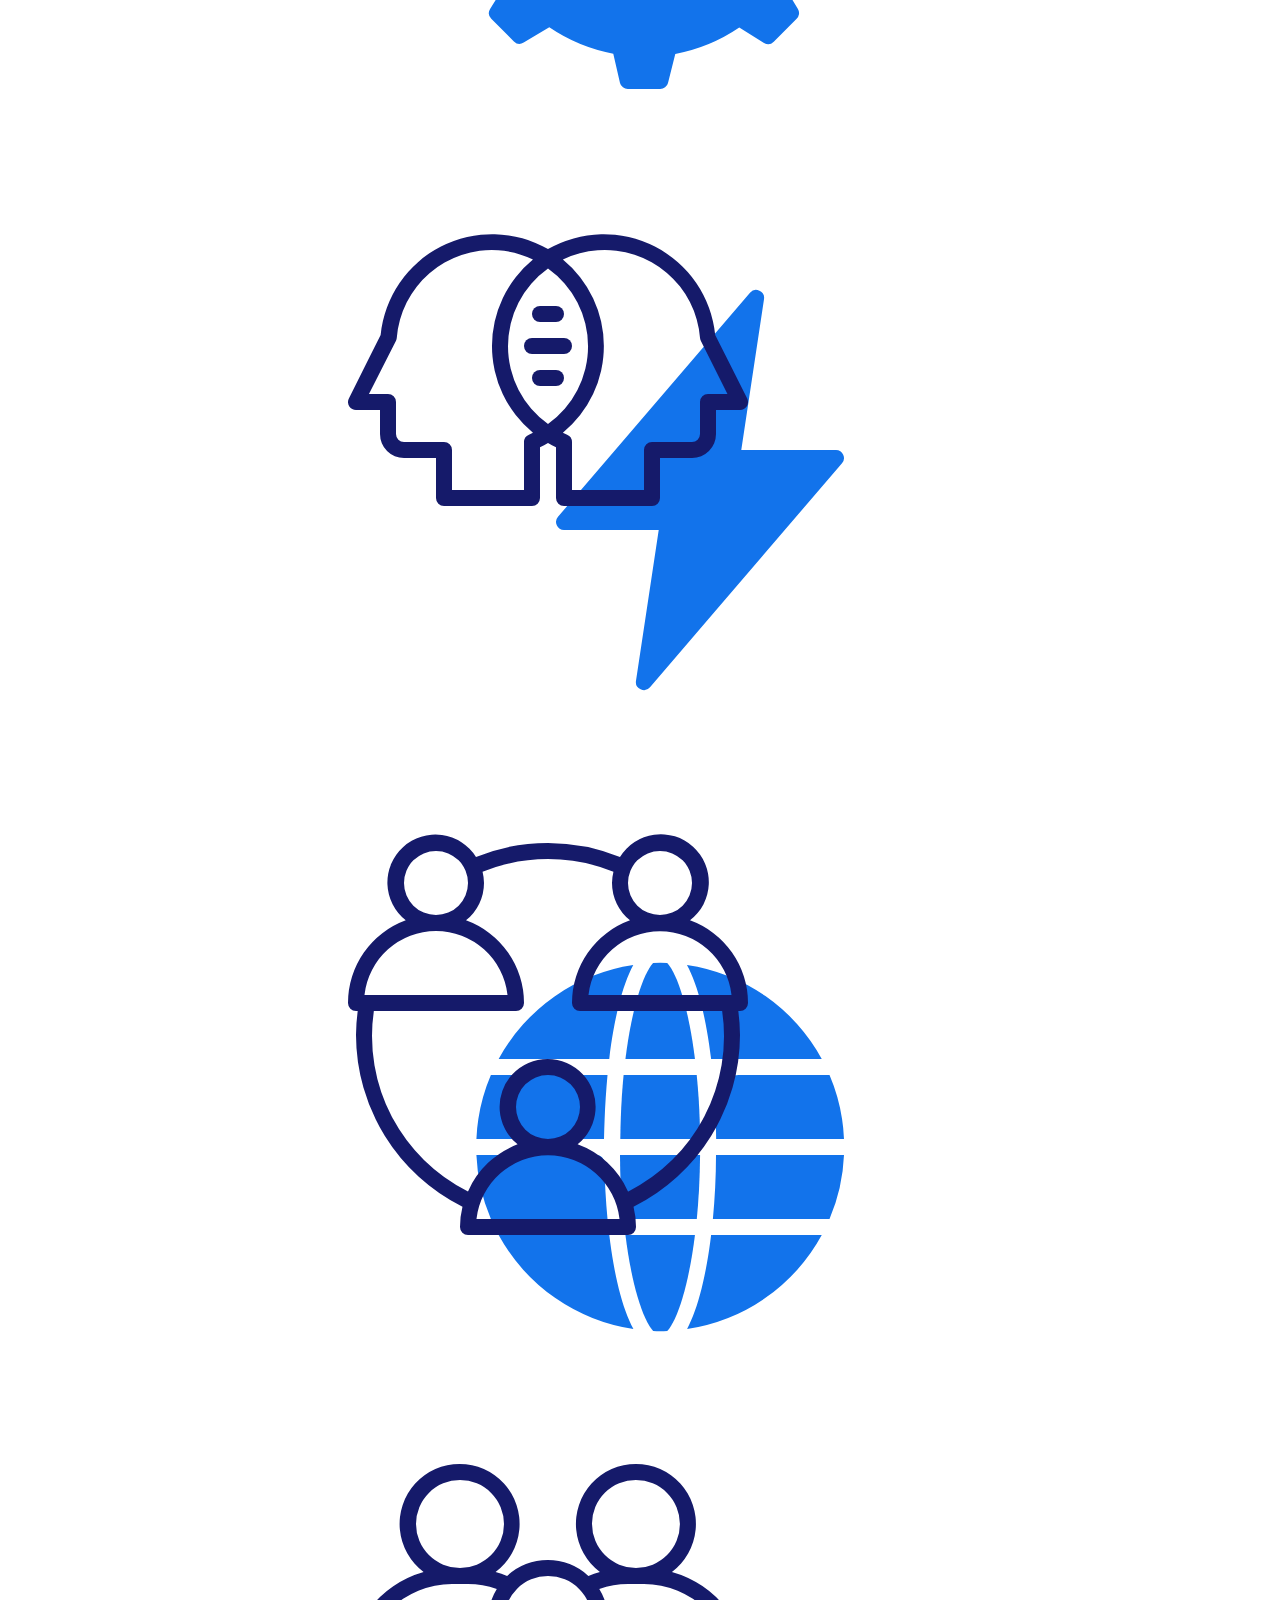
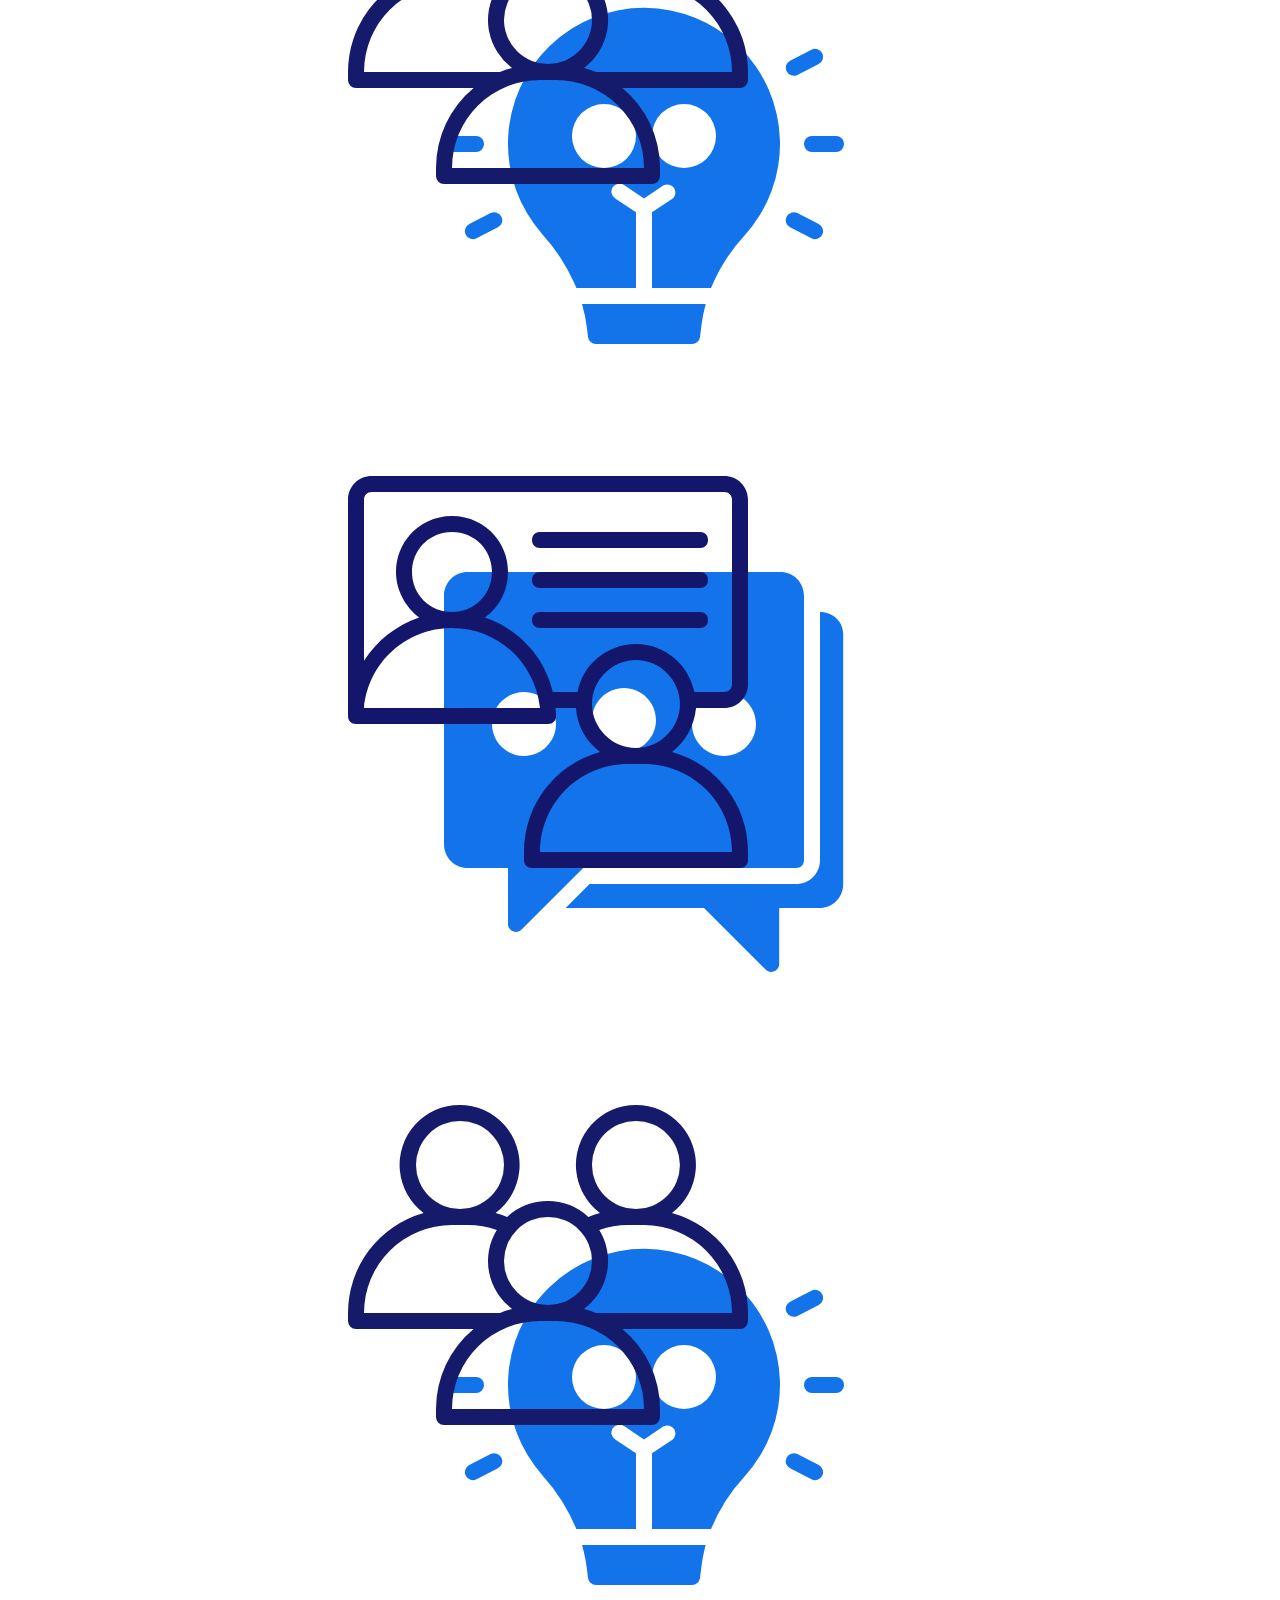
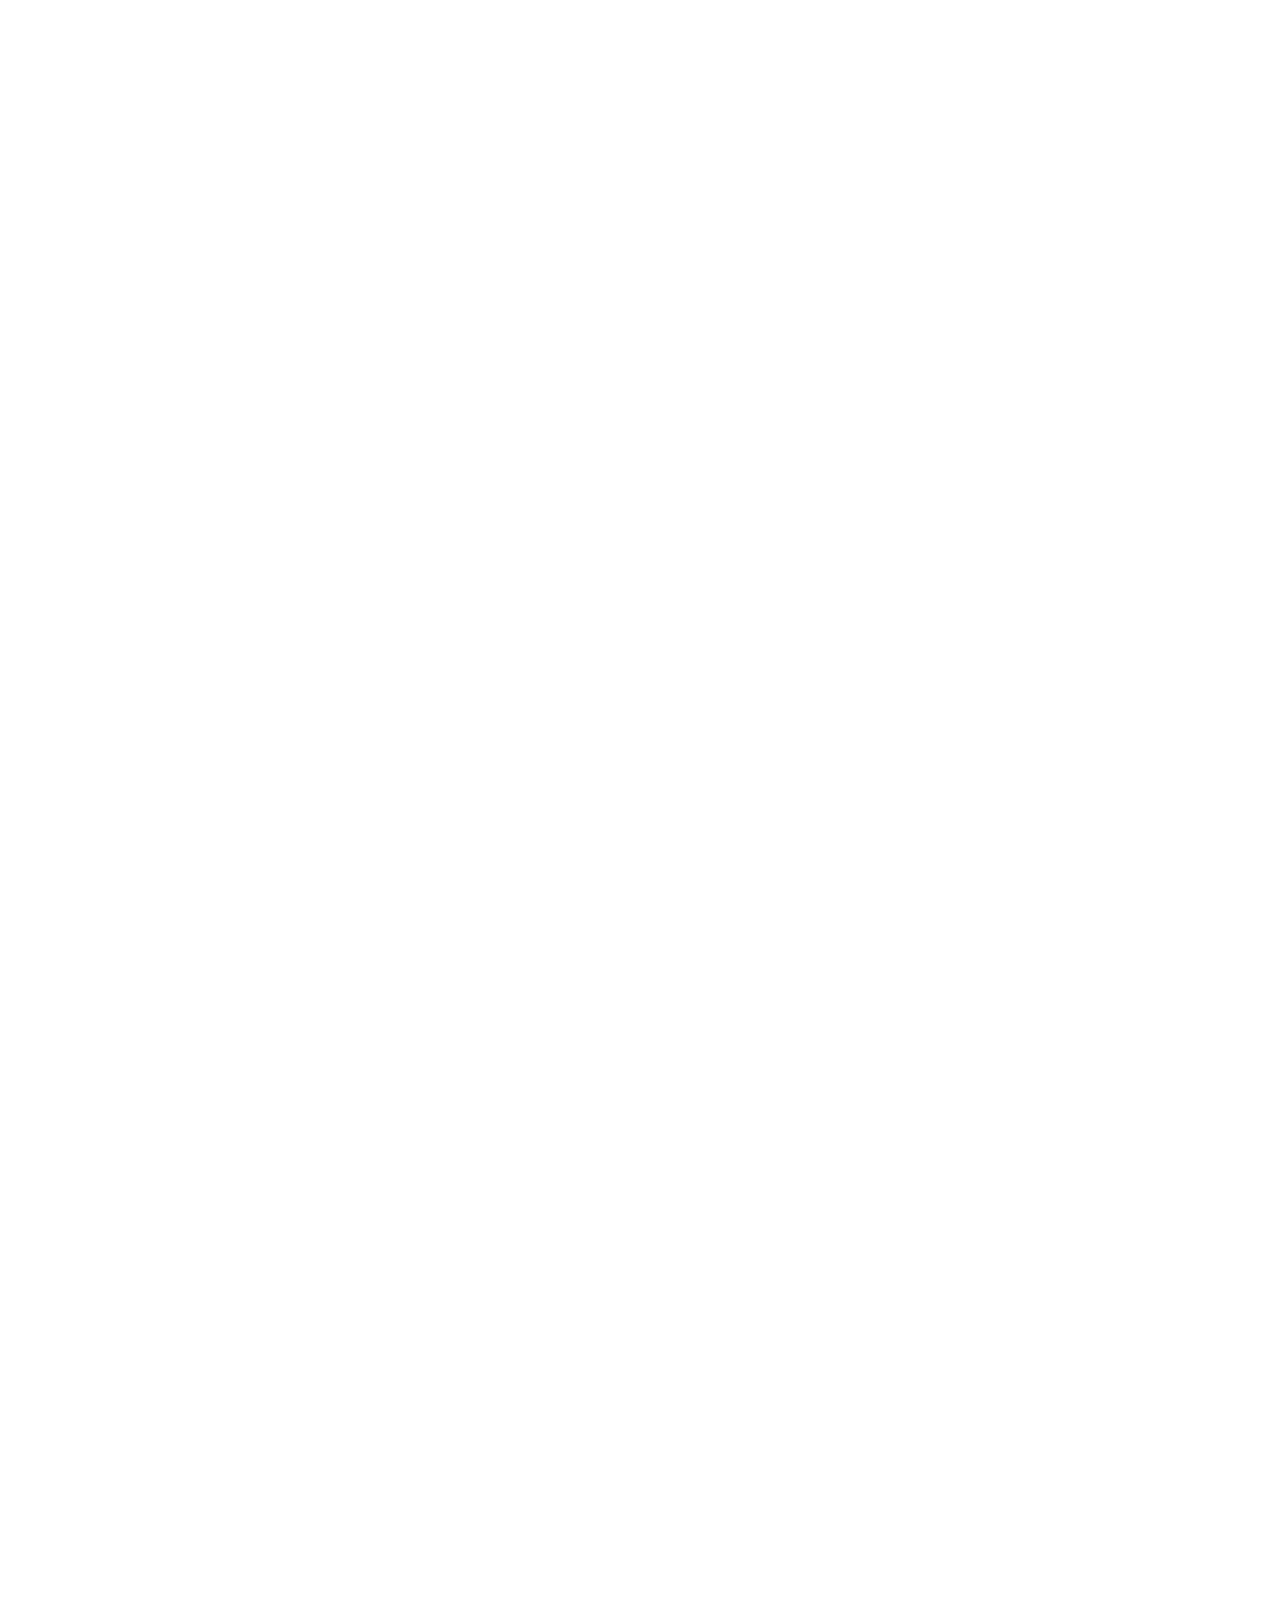
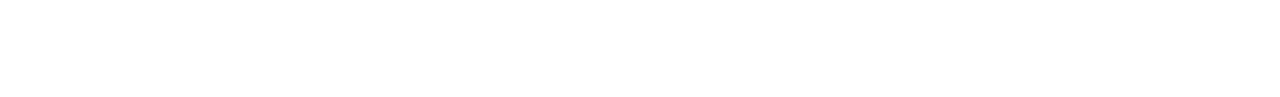
<file: services.html>
<html lang="en">
<head>
  <meta charset="utf-8">
  <meta name="viewport" content="width=device-width, initial-scale=1, shrink-to-fit=no">
  <title>HumanResources &mdash; Free Business Website Template by Colorlib</title>
  <link rel="stylesheet" href="css/style.css">
</head>
<body>

  <div class="js-animsition animsition" id="site-wrap" data-animsition-in-class="fade-in" data-animsition-out-class="fade-out">


    <header class="templateux-navbar" role="banner">

      <div class="container"  data-aos="fade-down">
        <div class="row">

          <div class="col-3 templateux-logo">
            <a href="index.html" class="animsition-link">HumanResources</a>
          </div>
          <nav class="col-9 site-nav">
            <button class="d-block d-md-none hamburger hamburger--spin templateux-toggle templateux-toggle-light ml-auto templateux-toggle-menu" data-toggle="collapse" data-target="#mobile-menu" aria-controls="mobile-menu" aria-expanded="false" aria-label="Toggle navigation">
              <span class="hamburger-box">
                <span class="hamburger-inner"></span>
              </span>
            </button> <!-- .templateux-toggle -->

            <ul class="sf-menu templateux-menu d-none d-md-block">
              <li class="active">
                <a href="index.html" class="animsition-link">Home</a>
              </li>
              <li><a href="about.html" class="animsition-link">About</a></li>
              <li>
                <a href="services.html" class="animsition-link">Services</a>
                <ul>
                  <li><a href="#">HR Consulting</a></li>
                  <li><a href="#">Leadership Training</a></li>
                  <li>
                    <a href="#">HR Management</a>
                    <ul>
                      <li><a href="#">Operational Management</a></li>
                      <li><a href="#">Corporate Program</a></li>
                      <li>
                        <a href="#">Service 3</a>
                        <ul>
                          <li><a href="#">Service 1</a></li>
                          <li><a href="#">Service 2</a></li>
                          <li><a href="#">Service 3</a></li>
                        </ul>
                      </li>
                    </ul>
                  </li>
                </ul>
              </li>
              <li><a href="blog.html" class="animsition-link">Blog</a></li>
              <li><a href="contact.html" class="animsition-link">Contact</a></li>
            </ul> <!-- .templateux-menu -->

          </nav> <!-- .site-nav -->
          

        </div> <!-- .row -->
      </div> <!-- .container -->
    </header> <!-- .templateux-navba -->
    
    <div class="templateux-cover" style="background-image: url(images/hero_1.jpg);">
      <div class="container">
        <div class="row align-items-lg-center">

          <div class="col-lg-6 order-lg-1 text-center mx-auto">
            <h1 class="heading mb-3 text-white" data-aos="fade-up">Services</h1>
            <p class="lead mb-5 text-white" data-aos="fade-up"  data-aos-delay="100">Far far away, behind the word mountains, far from the countries Vokalia and Consonantia, there live the blind texts.</p>
            <p data-aos="fade-up" data-aos-delay="200"><a href="#" class="btn btn-primary py-3 px-4 mr-3">Get Started</a> <a href="#" class="text-white">Learn More</a></p>
          </div>
          
        </div>
      </div>
    </div> <!-- .templateux-cover -->

    <div class="templateux-section pt-0 pb-0">
      <div class="container">
        <div class="row">
          <div class="col-md-12 templateux-overlap">
            <div class="row">
              <div class="col-md-4" data-aos="fade-up" data-aos-delay="600">
                <div class="media block-icon-1 d-block text-left">
                  <div class="icon mb-3">
                    <img src="images/flaticon/svg/001-consultation.svg" alt="Image" class="img-fluid">
                  </div>
                  <div class="media-body">
                    <h3 class="h5 mb-4">Corporate Collaboration</h3>
                    <p>A small river named Duden flows by their place and supplies it with the necessary regelialia.</p>
                    <p><a href="#">Learn More</a></p>
                  </div>
                </div> <!-- .block-icon-1 -->
              </div>
              <div class="col-md-4" data-aos="fade-up" data-aos-delay="700">
                <div class="media block-icon-1 d-block text-left">
                  <div class="icon mb-3">
                    <img src="images/flaticon/svg/002-discussion.svg" alt="Image" class="img-fluid">
                  </div>
                  <div class="media-body">
                    <h3 class="h5 mb-4">Strategic Partners</h3>
                    <p>A small river named Duden flows by their place and supplies it with the necessary regelialia.</p>
                    <p><a href="#">Learn More</a></p>
                  </div>
                </div> <!-- .block-icon-1 -->
              </div>
              <div class="col-md-4" data-aos="fade-up" data-aos-delay="800">
                <div class="media block-icon-1 d-block text-left">
                  <div class="icon mb-3">
                    <img src="images/flaticon/svg/003-turnover.svg" alt="Image" class="img-fluid">
                  </div>
                  <div class="media-body">
                    <h3 class="h5 mb-4">Infinite Posibilities</h3>
                    <p>A small river named Duden flows by their place and supplies it with the necessary regelialia.</p>
                    <p><a href="#">Learn More</a></p>
                  </div>
                </div> <!-- .block-icon-1 -->
              </div>
              
            </div>
          </div>
        </div>
      </div>
    </div> <!-- .templateux-section -->


    <div class="templateux-section bg-light">
      <div class="container">
        <div class="row mb-5">
          <div class="col-12 text-center mb-5">
            <h2>Our Services</h2>
          </div>
          <div class="col-md-4 mb-4" data-aos="fade-up">
            <div class="media block-icon-1 d-block text-center">
              <div class="icon mb-3">
                <img src="images/flaticon/svg/004-gear.svg" alt="Image" class="img-fluid">
              </div>
              <div class="media-body">
                <h3 class="h5 mb-4">Regular Update</h3>
                <p>A small river named Duden flows by their place and supplies it with the necessary regelialia.</p>
              </div>
            </div> <!-- .block-icon-1 -->
          </div>
          <div class="col-md-4 mb-4" data-aos="fade-up" data-aos-delay="100">
            <div class="media block-icon-1 d-block text-center">
              <div class="icon mb-3">
                <img src="images/flaticon/svg/005-conflict.svg" alt="Image" class="img-fluid">
              </div>
              <div class="media-body">
                <h3 class="h5 mb-4">Infinite Posibilities</h3>
                <p>A small river named Duden flows by their place and supplies it with the necessary regelialia.</p>
              </div>
            </div> <!-- .block-icon-1 -->
          </div>
          <div class="col-md-4 mb-4" data-aos="fade-up" data-aos-delay="200">
            <div class="media block-icon-1 d-block text-center">
              <div class="icon mb-3">
                <img src="images/flaticon/svg/006-meeting.svg" alt="Image" class="img-fluid">
              </div>
              <div class="media-body">
                <h3 class="h5 mb-4">Good Security</h3>
                <p>A small river named Duden flows by their place and supplies it with the necessary regelialia.</p>
              </div>
            </div> <!-- .block-icon-1 -->
          </div>

          <div class="col-md-4 mb-4" data-aos="fade-up" data-aos-delay="300">
            <div class="media block-icon-1 d-block text-center">
              <div class="icon mb-3">
                <img src="images/flaticon/svg/007-brainstorming.svg" alt="Image" class="img-fluid">
              </div>
              <div class="media-body">
                <h3 class="h5 mb-4">HR Management</h3>
                <p>A small river named Duden flows by their place and supplies it with the necessary regelialia.</p>
              </div>
            </div> <!-- .block-icon-1 -->
          </div>
          <div class="col-md-4 mb-4" data-aos="fade-up" data-aos-delay="400">
            <div class="media block-icon-1 d-block text-center">
              <div class="icon mb-3">
                <img src="images/flaticon/svg/001-consultation.svg" alt="Image" class="img-fluid">
              </div>
              <div class="media-body">
                <h3 class="h5 mb-4">Intuitive Thinking</h3>
                <p>A small river named Duden flows by their place and supplies it with the necessary regelialia.</p>
              </div>
            </div> <!-- .block-icon-1 -->
          </div>
          <div class="col-md-4 mb-4" data-aos="fade-up" data-aos-delay="500">
            <div class="media block-icon-1 d-block text-center">
              <div class="icon mb-3">
                <img src="images/flaticon/svg/009-brainstorming-2.svg" alt="Image" class="img-fluid">
              </div>
              <div class="media-body">
                <h3 class="h5 mb-4">Play Video</h3>
                <p>A small river named Duden flows by their place and supplies it with the necessary regelialia.</p>
              </div>
            </div> <!-- .block-icon-1 -->
          </div>

        </div>
      </div>
    </div> <!-- .templateux-section -->

    <div class="templateux-section">
      <div class="container">
        <div class="row text-center mb-5">
          <div class="col-12">
            <h2>Happy Customers</h2>
          </div>
        </div>
        <div class="row justify-content-center">
          <div class="col-md-8 testimonial-wrap">
            <div class="quote">&ldquo;</div>
            <div class="owl-carousel wide-slider-testimonial">
              <div class="item">
                <blockquote class="block-testomonial">
                  <p>&ldquo;Far far away, behind the word mountains, far from the countries Vokalia and Consonantia, there live the blind texts. Separated they live in Bookmarksgrove right at the coast of the Semantics, a large language ocean.&rdquo;</p>
                  <p><cite>Drew Wilson, CEO and Founder of CoLab</cite></p>
                </blockquote>
              </div>

              <div class="item">
                <blockquote class="block-testomonial">
                  <p>&ldquo;When she reached the first hills of the Italic Mountains, she had a last view back on the skyline of her hometown Bookmarksgrove, the headline of Alphabet Village and the subline of her own road, the Line Lane. Pityful a rethoric question ran over her cheek, then she continued her way.&rdquo;</p>
                  <p><cite>Craig Smith, CEO and Founder of Slite</cite></p>
                </blockquote>
              </div>

              <div class="item">
                <blockquote class="block-testomonial">
                  <p>&ldquo;A small river named Duden flows by their place and supplies it with the necessary regelialia. It is a paradisematic country, in which roasted parts of sentences fly into your mouth.&rdquo;</p>
                  <p><cite>Bob Robe, CEO and Founder of Fixer</cite></p>
                </blockquote>
              </div>
            </div>
          </div>
        </div>
      </div> <!-- .container -->
    </div> <!-- .templateux-section -->

    

    <footer class="templateux-footer bg-light">
      <div class="container">

        <div class="row mb-5">
          <div class="col-md-4 pr-md-5">
            <div class="block-footer-widget">
              <h3>About</h3>
              <p>A small river named Duden flows by their place and supplies it with the necessary regelialia.</p>
            </div>
          </div>

          <div class="col-md-8">
            <div class="row">
              <div class="col-md-3">
                <div class="block-footer-widget">
                  <h3>Learn More</h3>
                  <ul class="list-unstyled">
                    <li><a href="#">How it works?</a></li>
                    <li><a href="#">Useful Tools</a></li>
                    <li><a href="#">Pricing</a></li>
                    <li><a href="#">Sitemap</a></li>
                  </ul>
                </div>
              </div>
              <div class="col-md-3">
                <div class="block-footer-widget">
                  <h3>Support</h3>
                  <ul class="list-unstyled">
                    <li><a href="#">FAQ</a></li>
                    <li><a href="#">Contact Us</a></li>
                    <li><a href="#">Help Desk</a></li>
                    <li><a href="#">Knowledgebase</a></li>
                  </ul>
                </div>
              </div>
              <div class="col-md-3">
                <div class="block-footer-widget">
                  <h3>About Us</h3>
                  <ul class="list-unstyled">
                    <li><a href="#">About Us</a></li>
                    <li><a href="#">Careers</a></li>
                    <li><a href="#">Terms of Service</a></li>
                    <li><a href="#">Privacy Policy</a></li>
                  </ul>
                </div>
              </div>

              <div class="col-md-3">
                <div class="block-footer-widget">
                  <h3>Connect With Us</h3>
                  <ul class="list-unstyled block-social">
                    <li><a href="#" class="p-1"><span class="icon-facebook-square"></span></a></li>
                    <li><a href="#" class="p-1"><span class="icon-twitter"></span></a></li>
                    <li><a href="#" class="p-1"><span class="icon-github"></span></a></li>
                  </ul>
                </div>
              </div>
            </div> <!-- .row -->

          </div>
        </div> <!-- .row -->

        <div class="row pt-5 text-center">
          <div class="col-md-12 text-center"><p>
            <!-- Link back to Colorlib can't be removed. Template is licensed under CC BY 3.0. -->
            Copyright &copy;<script>document.write(new Date().getFullYear());</script> All rights reserved | This template is made with <i class="icon-heart text-danger" aria-hidden="true"></i> by <a href="https://colorlib.com" target="_blank" class="text-primary">Colorlib</a>
            <!-- Link back to Colorlib can't be removed. Template is licensed under CC BY 3.0. -->
          </p></div>
        </div> <!-- .row -->

      </div>
    </footer> <!-- .templateux-footer -->


  </div> <!-- .js-animsition -->


  <script src="js/scripts-all.js"></script>
  <script src="js/main.js"></script>

</body>
</html>
</file>
<file: css/style.css>
body {
            padding: 0;
            margin: 0;
            font-family: Tahoma, Geneva, Verdana, sans-serif;
            color: white;
            height: 100vh;
        }
        
        .background {
            position: fixed;
            top: 0;
            bottom: 0;
            left: 0;
            right: 0;
            background: url("https://vidyasheela.com/web-contents/website-components/Coming-Soon-Pages/website-under-construction-page-template-html/construction.jpg") #08093cb3;
            background-size: cover;
            background-repeat: no-repeat;
            background-blend-mode: darken;
            filter: blur(10px);
            z-index: -1;
        }
        
        .container {
            width: 600px;
            margin: auto;
            display: flex;
            flex-direction: column;
            align-items: center;
        }
        .top p{
            font-size: 16px;
            width: 160px;
            text-align: center;
            }
        .top {
            display: flex;
            align-items: center;
            font-weight: 900;
            margin: 10px;
        }
        
        hr {
            width: 100px;
            color: white;
            border-radius: 5px;
            margin: 0 15px
        }
        
        h1 {
            font-size: 60px;
            text-align: center;
            font-weight: 500;
            letter-spacing: 2px;
        }
        h3{
            margin-bottom: 10px;
        }

        .social-icons {
            margin: 20px auto;
            display: flex;
            flex-wrap: wrap;
            justify-content: center;
        }
        
        a {
            color: white;
        }
        
        i {
            font-size: 35px;
            margin: 10px;
        }
        
        .progress-wrapper {
            width: 100%;
            background: #2f2b2bc7;
            display: flex;
            margin-bottom: 20px;
            border-radius: 5px;
        }
        
        .progress {
            width: 0%;
            height: 10px;
            background: white;
            border-radius: 5px;
            display: flex;
            justify-content: flex-end;
            /* transition: all 0.003 ease-in; */
        }
        
        .progress span {
            color: white;
            position: relative;
            top: 13px;
            left: 25px;
            font-weight: 800;
        }
        @media screen and (max-width:640px) {
           
            .container{
                width: 90%;
            }

            h1 {
            font-size: 50px;
            }

            i {
            font-size: 25px;
            margin: 10px;
        }
        }
        @media screen and (max-width:400px) {
            h1 {
            font-size: 30px;
            }
        }
</file>
